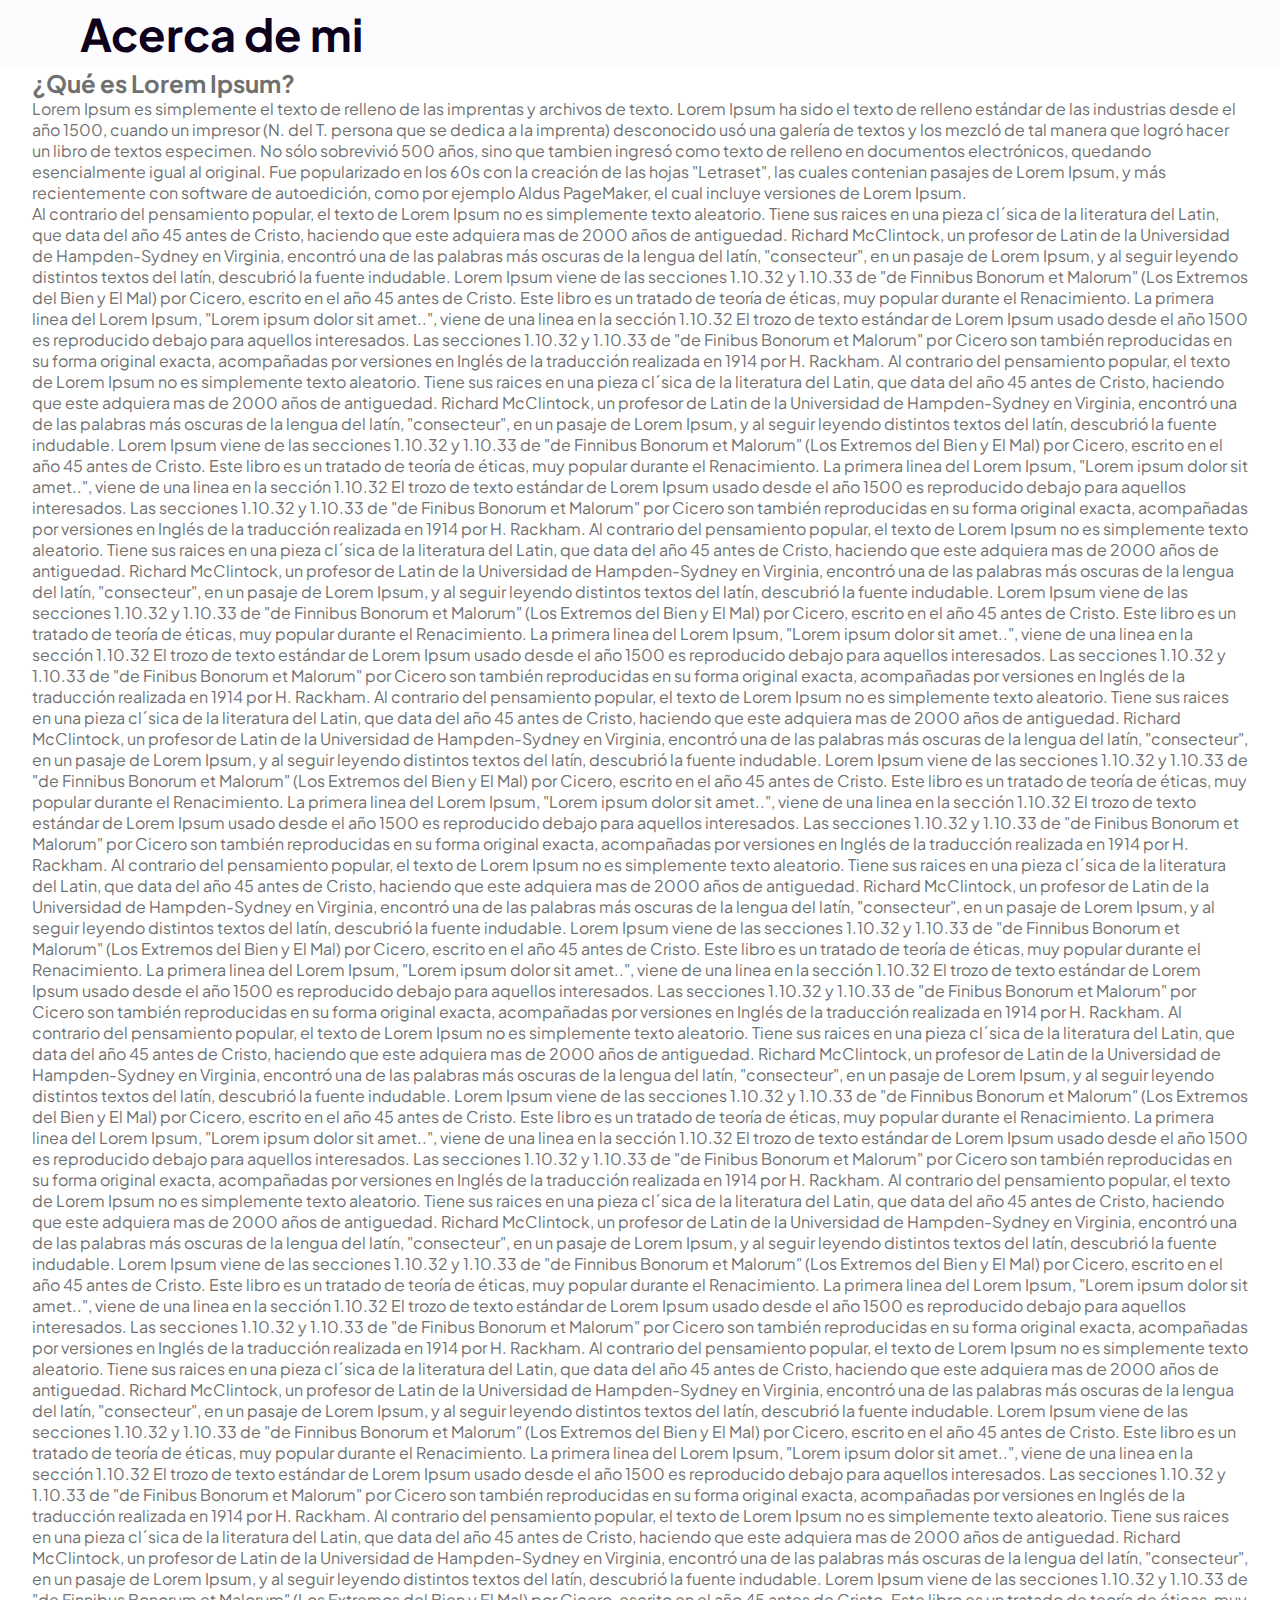
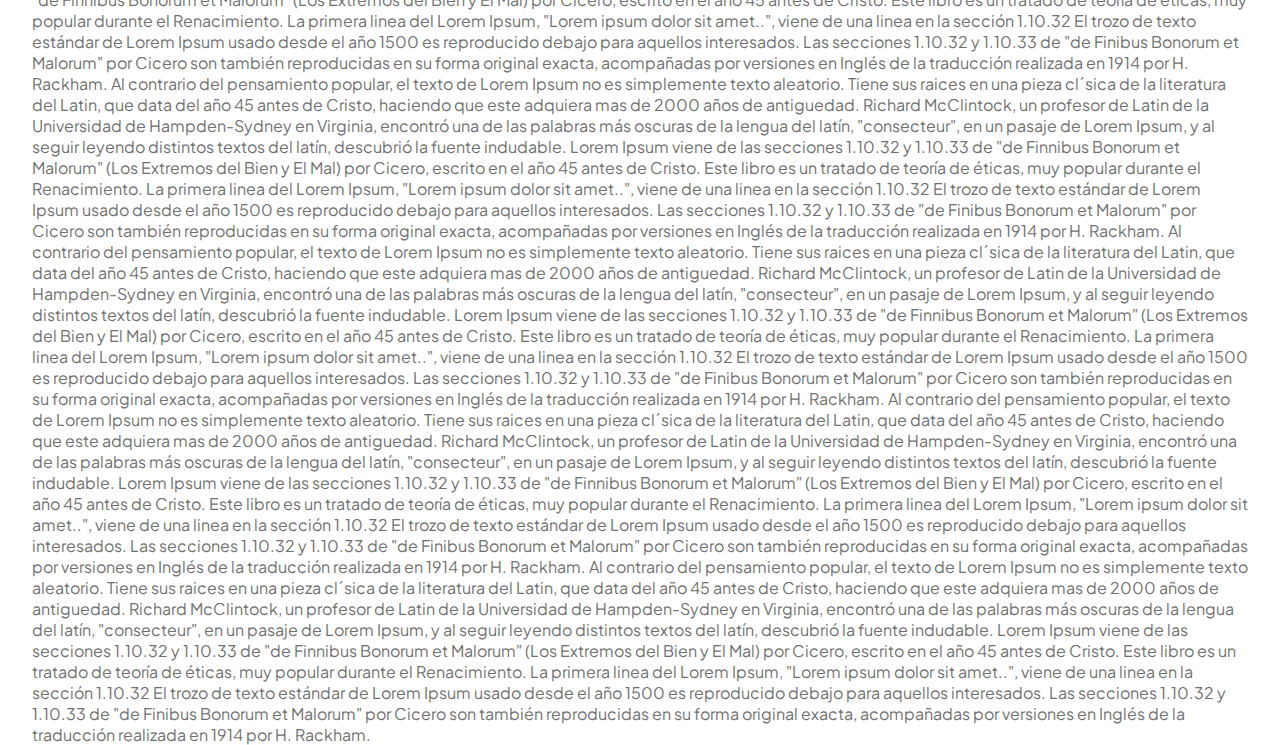
<file: texto-largo.html>
<!DOCTYPE html>
<html lang="en">
<head>
	<meta charset="UTF-8">
	<meta name="viewport" content="width=device-width, initial-scale=1.0">
	<title>Mucho texto</title>
	<link rel="stylesheet" href="css/mainstyle.css">

	<!-- Google Tag Manager -->
	<script>(function (w, d, s, l, i) {
		w[l] = w[l] || []; w[l].push({
			'gtm.start':
				new Date().getTime(), event: 'gtm.js'
		}); var f = d.getElementsByTagName(s)[0],
			j = d.createElement(s), dl = l != 'dataLayer' ? '&l=' + l : ''; j.async = true; j.src =
				'https://www.googletagmanager.com/gtm.js?id=' + i + dl; f.parentNode.insertBefore(j, f);
	})(window, document, 'script', 'dataLayer', 'GTM-P9R5PZDD');</script>
	<!-- End Google Tag Manager -->

</head>
<body class="index index_v2">
	<!-- Inicia hero -->
	<div class="hero">
		<div class="container">
			<div class="flex_hero">
				<div class="text_hero">
					<h1>Acerca de mi</h1>
				</div>
			</div>
		</div>
	</div>
	<!-- Termina hero -->
	<div>
		<div class="container">
			<h2>¿Qué es Lorem Ipsum?</h2>
			<p>
				Lorem Ipsum es simplemente el texto de relleno de las imprentas y archivos de texto. Lorem Ipsum ha sido el texto de relleno estándar de las industrias desde el año 1500, cuando un impresor (N. del T. persona que se dedica a la imprenta) desconocido usó una galería de textos y los mezcló de tal manera que logró hacer un libro de textos especimen. No sólo sobrevivió 500 años, sino que tambien ingresó como texto de relleno en documentos electrónicos, quedando esencialmente igual al original. Fue popularizado en los 60s con la creación de las hojas "Letraset", las cuales contenian pasajes de Lorem Ipsum, y más recientemente con software de autoedición, como por ejemplo Aldus PageMaker, el cual incluye versiones de Lorem Ipsum.</p>
			<p>
				Al contrario del pensamiento popular, el texto de Lorem Ipsum no es simplemente texto aleatorio. Tiene sus raices en una pieza cl´sica de la literatura del Latin, que data del año 45 antes de Cristo, haciendo que este adquiera mas de 2000 años de antiguedad. Richard McClintock, un profesor de Latin de la Universidad de Hampden-Sydney en Virginia, encontró una de las palabras más oscuras de la lengua del latín, "consecteur", en un pasaje de Lorem Ipsum, y al seguir leyendo distintos textos del latín, descubrió la fuente indudable. Lorem Ipsum viene de las secciones 1.10.32 y 1.10.33 de "de Finnibus Bonorum et Malorum" (Los Extremos del Bien y El Mal) por Cicero, escrito en el año 45 antes de Cristo. Este libro es un tratado de teoría de éticas, muy popular durante el Renacimiento. La primera linea del Lorem Ipsum, "Lorem ipsum dolor sit amet..", viene de una linea en la sección 1.10.32
			
				El trozo de texto estándar de Lorem Ipsum usado desde el año 1500 es reproducido debajo para aquellos interesados. Las secciones 1.10.32 y 1.10.33 de "de Finibus Bonorum et Malorum" por Cicero son también reproducidas en su forma original exacta, acompañadas por versiones en Inglés de la traducción realizada en 1914 por H. Rackham.
				Al contrario del pensamiento popular, el texto de Lorem Ipsum no es simplemente texto aleatorio. Tiene sus raices en una pieza cl´sica de la literatura del Latin, que data del año 45 antes de Cristo, haciendo que este adquiera mas de 2000 años de antiguedad. Richard McClintock, un profesor de Latin de la Universidad de Hampden-Sydney en Virginia, encontró una de las palabras más oscuras de la lengua del latín, "consecteur", en un pasaje de Lorem Ipsum, y al seguir leyendo distintos textos del latín, descubrió la fuente indudable. Lorem Ipsum viene de las secciones 1.10.32 y 1.10.33 de "de Finnibus Bonorum et Malorum" (Los Extremos del Bien y El Mal) por Cicero, escrito en el año 45 antes de Cristo. Este libro es un tratado de teoría de éticas, muy popular durante el Renacimiento. La primera linea del Lorem Ipsum, "Lorem ipsum dolor sit amet..", viene de una linea en la sección 1.10.32
			
				El trozo de texto estándar de Lorem Ipsum usado desde el año 1500 es reproducido debajo para aquellos interesados. Las secciones 1.10.32 y 1.10.33 de "de Finibus Bonorum et Malorum" por Cicero son también reproducidas en su forma original exacta, acompañadas por versiones en Inglés de la traducción realizada en 1914 por H. Rackham.
				Al contrario del pensamiento popular, el texto de Lorem Ipsum no es simplemente texto aleatorio. Tiene sus raices en una pieza cl´sica de la literatura del Latin, que data del año 45 antes de Cristo, haciendo que este adquiera mas de 2000 años de antiguedad. Richard McClintock, un profesor de Latin de la Universidad de Hampden-Sydney en Virginia, encontró una de las palabras más oscuras de la lengua del latín, "consecteur", en un pasaje de Lorem Ipsum, y al seguir leyendo distintos textos del latín, descubrió la fuente indudable. Lorem Ipsum viene de las secciones 1.10.32 y 1.10.33 de "de Finnibus Bonorum et Malorum" (Los Extremos del Bien y El Mal) por Cicero, escrito en el año 45 antes de Cristo. Este libro es un tratado de teoría de éticas, muy popular durante el Renacimiento. La primera linea del Lorem Ipsum, "Lorem ipsum dolor sit amet..", viene de una linea en la sección 1.10.32
			
				El trozo de texto estándar de Lorem Ipsum usado desde el año 1500 es reproducido debajo para aquellos interesados. Las secciones 1.10.32 y 1.10.33 de "de Finibus Bonorum et Malorum" por Cicero son también reproducidas en su forma original exacta, acompañadas por versiones en Inglés de la traducción realizada en 1914 por H. Rackham.
				Al contrario del pensamiento popular, el texto de Lorem Ipsum no es simplemente texto aleatorio. Tiene sus raices en una pieza cl´sica de la literatura del Latin, que data del año 45 antes de Cristo, haciendo que este adquiera mas de 2000 años de antiguedad. Richard McClintock, un profesor de Latin de la Universidad de Hampden-Sydney en Virginia, encontró una de las palabras más oscuras de la lengua del latín, "consecteur", en un pasaje de Lorem Ipsum, y al seguir leyendo distintos textos del latín, descubrió la fuente indudable. Lorem Ipsum viene de las secciones 1.10.32 y 1.10.33 de "de Finnibus Bonorum et Malorum" (Los Extremos del Bien y El Mal) por Cicero, escrito en el año 45 antes de Cristo. Este libro es un tratado de teoría de éticas, muy popular durante el Renacimiento. La primera linea del Lorem Ipsum, "Lorem ipsum dolor sit amet..", viene de una linea en la sección 1.10.32
			
				El trozo de texto estándar de Lorem Ipsum usado desde el año 1500 es reproducido debajo para aquellos interesados. Las secciones 1.10.32 y 1.10.33 de "de Finibus Bonorum et Malorum" por Cicero son también reproducidas en su forma original exacta, acompañadas por versiones en Inglés de la traducción realizada en 1914 por H. Rackham.
				Al contrario del pensamiento popular, el texto de Lorem Ipsum no es simplemente texto aleatorio. Tiene sus raices en una pieza cl´sica de la literatura del Latin, que data del año 45 antes de Cristo, haciendo que este adquiera mas de 2000 años de antiguedad. Richard McClintock, un profesor de Latin de la Universidad de Hampden-Sydney en Virginia, encontró una de las palabras más oscuras de la lengua del latín, "consecteur", en un pasaje de Lorem Ipsum, y al seguir leyendo distintos textos del latín, descubrió la fuente indudable. Lorem Ipsum viene de las secciones 1.10.32 y 1.10.33 de "de Finnibus Bonorum et Malorum" (Los Extremos del Bien y El Mal) por Cicero, escrito en el año 45 antes de Cristo. Este libro es un tratado de teoría de éticas, muy popular durante el Renacimiento. La primera linea del Lorem Ipsum, "Lorem ipsum dolor sit amet..", viene de una linea en la sección 1.10.32
			
				El trozo de texto estándar de Lorem Ipsum usado desde el año 1500 es reproducido debajo para aquellos interesados. Las secciones 1.10.32 y 1.10.33 de "de Finibus Bonorum et Malorum" por Cicero son también reproducidas en su forma original exacta, acompañadas por versiones en Inglés de la traducción realizada en 1914 por H. Rackham.
				Al contrario del pensamiento popular, el texto de Lorem Ipsum no es simplemente texto aleatorio. Tiene sus raices en una pieza cl´sica de la literatura del Latin, que data del año 45 antes de Cristo, haciendo que este adquiera mas de 2000 años de antiguedad. Richard McClintock, un profesor de Latin de la Universidad de Hampden-Sydney en Virginia, encontró una de las palabras más oscuras de la lengua del latín, "consecteur", en un pasaje de Lorem Ipsum, y al seguir leyendo distintos textos del latín, descubrió la fuente indudable. Lorem Ipsum viene de las secciones 1.10.32 y 1.10.33 de "de Finnibus Bonorum et Malorum" (Los Extremos del Bien y El Mal) por Cicero, escrito en el año 45 antes de Cristo. Este libro es un tratado de teoría de éticas, muy popular durante el Renacimiento. La primera linea del Lorem Ipsum, "Lorem ipsum dolor sit amet..", viene de una linea en la sección 1.10.32
			
				El trozo de texto estándar de Lorem Ipsum usado desde el año 1500 es reproducido debajo para aquellos interesados. Las secciones 1.10.32 y 1.10.33 de "de Finibus Bonorum et Malorum" por Cicero son también reproducidas en su forma original exacta, acompañadas por versiones en Inglés de la traducción realizada en 1914 por H. Rackham.
				Al contrario del pensamiento popular, el texto de Lorem Ipsum no es simplemente texto aleatorio. Tiene sus raices en una pieza cl´sica de la literatura del Latin, que data del año 45 antes de Cristo, haciendo que este adquiera mas de 2000 años de antiguedad. Richard McClintock, un profesor de Latin de la Universidad de Hampden-Sydney en Virginia, encontró una de las palabras más oscuras de la lengua del latín, "consecteur", en un pasaje de Lorem Ipsum, y al seguir leyendo distintos textos del latín, descubrió la fuente indudable. Lorem Ipsum viene de las secciones 1.10.32 y 1.10.33 de "de Finnibus Bonorum et Malorum" (Los Extremos del Bien y El Mal) por Cicero, escrito en el año 45 antes de Cristo. Este libro es un tratado de teoría de éticas, muy popular durante el Renacimiento. La primera linea del Lorem Ipsum, "Lorem ipsum dolor sit amet..", viene de una linea en la sección 1.10.32
			
				El trozo de texto estándar de Lorem Ipsum usado desde el año 1500 es reproducido debajo para aquellos interesados. Las secciones 1.10.32 y 1.10.33 de "de Finibus Bonorum et Malorum" por Cicero son también reproducidas en su forma original exacta, acompañadas por versiones en Inglés de la traducción realizada en 1914 por H. Rackham.
				Al contrario del pensamiento popular, el texto de Lorem Ipsum no es simplemente texto aleatorio. Tiene sus raices en una pieza cl´sica de la literatura del Latin, que data del año 45 antes de Cristo, haciendo que este adquiera mas de 2000 años de antiguedad. Richard McClintock, un profesor de Latin de la Universidad de Hampden-Sydney en Virginia, encontró una de las palabras más oscuras de la lengua del latín, "consecteur", en un pasaje de Lorem Ipsum, y al seguir leyendo distintos textos del latín, descubrió la fuente indudable. Lorem Ipsum viene de las secciones 1.10.32 y 1.10.33 de "de Finnibus Bonorum et Malorum" (Los Extremos del Bien y El Mal) por Cicero, escrito en el año 45 antes de Cristo. Este libro es un tratado de teoría de éticas, muy popular durante el Renacimiento. La primera linea del Lorem Ipsum, "Lorem ipsum dolor sit amet..", viene de una linea en la sección 1.10.32
			
				El trozo de texto estándar de Lorem Ipsum usado desde el año 1500 es reproducido debajo para aquellos interesados. Las secciones 1.10.32 y 1.10.33 de "de Finibus Bonorum et Malorum" por Cicero son también reproducidas en su forma original exacta, acompañadas por versiones en Inglés de la traducción realizada en 1914 por H. Rackham.
				Al contrario del pensamiento popular, el texto de Lorem Ipsum no es simplemente texto aleatorio. Tiene sus raices en una pieza cl´sica de la literatura del Latin, que data del año 45 antes de Cristo, haciendo que este adquiera mas de 2000 años de antiguedad. Richard McClintock, un profesor de Latin de la Universidad de Hampden-Sydney en Virginia, encontró una de las palabras más oscuras de la lengua del latín, "consecteur", en un pasaje de Lorem Ipsum, y al seguir leyendo distintos textos del latín, descubrió la fuente indudable. Lorem Ipsum viene de las secciones 1.10.32 y 1.10.33 de "de Finnibus Bonorum et Malorum" (Los Extremos del Bien y El Mal) por Cicero, escrito en el año 45 antes de Cristo. Este libro es un tratado de teoría de éticas, muy popular durante el Renacimiento. La primera linea del Lorem Ipsum, "Lorem ipsum dolor sit amet..", viene de una linea en la sección 1.10.32
			
				El trozo de texto estándar de Lorem Ipsum usado desde el año 1500 es reproducido debajo para aquellos interesados. Las secciones 1.10.32 y 1.10.33 de "de Finibus Bonorum et Malorum" por Cicero son también reproducidas en su forma original exacta, acompañadas por versiones en Inglés de la traducción realizada en 1914 por H. Rackham.
				Al contrario del pensamiento popular, el texto de Lorem Ipsum no es simplemente texto aleatorio. Tiene sus raices en una pieza cl´sica de la literatura del Latin, que data del año 45 antes de Cristo, haciendo que este adquiera mas de 2000 años de antiguedad. Richard McClintock, un profesor de Latin de la Universidad de Hampden-Sydney en Virginia, encontró una de las palabras más oscuras de la lengua del latín, "consecteur", en un pasaje de Lorem Ipsum, y al seguir leyendo distintos textos del latín, descubrió la fuente indudable. Lorem Ipsum viene de las secciones 1.10.32 y 1.10.33 de "de Finnibus Bonorum et Malorum" (Los Extremos del Bien y El Mal) por Cicero, escrito en el año 45 antes de Cristo. Este libro es un tratado de teoría de éticas, muy popular durante el Renacimiento. La primera linea del Lorem Ipsum, "Lorem ipsum dolor sit amet..", viene de una linea en la sección 1.10.32
			
				El trozo de texto estándar de Lorem Ipsum usado desde el año 1500 es reproducido debajo para aquellos interesados. Las secciones 1.10.32 y 1.10.33 de "de Finibus Bonorum et Malorum" por Cicero son también reproducidas en su forma original exacta, acompañadas por versiones en Inglés de la traducción realizada en 1914 por H. Rackham.
				Al contrario del pensamiento popular, el texto de Lorem Ipsum no es simplemente texto aleatorio. Tiene sus raices en una pieza cl´sica de la literatura del Latin, que data del año 45 antes de Cristo, haciendo que este adquiera mas de 2000 años de antiguedad. Richard McClintock, un profesor de Latin de la Universidad de Hampden-Sydney en Virginia, encontró una de las palabras más oscuras de la lengua del latín, "consecteur", en un pasaje de Lorem Ipsum, y al seguir leyendo distintos textos del latín, descubrió la fuente indudable. Lorem Ipsum viene de las secciones 1.10.32 y 1.10.33 de "de Finnibus Bonorum et Malorum" (Los Extremos del Bien y El Mal) por Cicero, escrito en el año 45 antes de Cristo. Este libro es un tratado de teoría de éticas, muy popular durante el Renacimiento. La primera linea del Lorem Ipsum, "Lorem ipsum dolor sit amet..", viene de una linea en la sección 1.10.32
			
				El trozo de texto estándar de Lorem Ipsum usado desde el año 1500 es reproducido debajo para aquellos interesados. Las secciones 1.10.32 y 1.10.33 de "de Finibus Bonorum et Malorum" por Cicero son también reproducidas en su forma original exacta, acompañadas por versiones en Inglés de la traducción realizada en 1914 por H. Rackham.
				Al contrario del pensamiento popular, el texto de Lorem Ipsum no es simplemente texto aleatorio. Tiene sus raices en una pieza cl´sica de la literatura del Latin, que data del año 45 antes de Cristo, haciendo que este adquiera mas de 2000 años de antiguedad. Richard McClintock, un profesor de Latin de la Universidad de Hampden-Sydney en Virginia, encontró una de las palabras más oscuras de la lengua del latín, "consecteur", en un pasaje de Lorem Ipsum, y al seguir leyendo distintos textos del latín, descubrió la fuente indudable. Lorem Ipsum viene de las secciones 1.10.32 y 1.10.33 de "de Finnibus Bonorum et Malorum" (Los Extremos del Bien y El Mal) por Cicero, escrito en el año 45 antes de Cristo. Este libro es un tratado de teoría de éticas, muy popular durante el Renacimiento. La primera linea del Lorem Ipsum, "Lorem ipsum dolor sit amet..", viene de una linea en la sección 1.10.32
			
				El trozo de texto estándar de Lorem Ipsum usado desde el año 1500 es reproducido debajo para aquellos interesados. Las secciones 1.10.32 y 1.10.33 de "de Finibus Bonorum et Malorum" por Cicero son también reproducidas en su forma original exacta, acompañadas por versiones en Inglés de la traducción realizada en 1914 por H. Rackham.
				Al contrario del pensamiento popular, el texto de Lorem Ipsum no es simplemente texto aleatorio. Tiene sus raices en una pieza cl´sica de la literatura del Latin, que data del año 45 antes de Cristo, haciendo que este adquiera mas de 2000 años de antiguedad. Richard McClintock, un profesor de Latin de la Universidad de Hampden-Sydney en Virginia, encontró una de las palabras más oscuras de la lengua del latín, "consecteur", en un pasaje de Lorem Ipsum, y al seguir leyendo distintos textos del latín, descubrió la fuente indudable. Lorem Ipsum viene de las secciones 1.10.32 y 1.10.33 de "de Finnibus Bonorum et Malorum" (Los Extremos del Bien y El Mal) por Cicero, escrito en el año 45 antes de Cristo. Este libro es un tratado de teoría de éticas, muy popular durante el Renacimiento. La primera linea del Lorem Ipsum, "Lorem ipsum dolor sit amet..", viene de una linea en la sección 1.10.32
			
				El trozo de texto estándar de Lorem Ipsum usado desde el año 1500 es reproducido debajo para aquellos interesados. Las secciones 1.10.32 y 1.10.33 de "de Finibus Bonorum et Malorum" por Cicero son también reproducidas en su forma original exacta, acompañadas por versiones en Inglés de la traducción realizada en 1914 por H. Rackham.
			</p>
		</div>
	</div>
	<!-- Google Tag Manager (noscript) -->
	<noscript>
		<iframe src="https://www.googletagmanager.com/ns.html?id=GTM-P9R5PZDD" height="0" width="0" style="display:none;visibility:hidden"></iframe>
	</noscript>
	<!-- End Google Tag Manager (noscript) -->
</body>
</html>
</file>
<file: css/mainstyle.css>
@import url("https://fonts.googleapis.com/css2?family=Plus+Jakarta+Sans:wght@400;700&display=swap");
* {
  margin: 0;
  padding: 0;
  color: #707070;
  font-family: "Open Sans", sans-serif;
  font-display: fallback;
  -webkit-box-sizing: border-box;
  -moz-box-sizing: border-box;
  box-sizing: border-box;
  font-smoothing: antialiased;
  -webkit-font-smoothing: antialiased;
  -moz-osx-font-smoothing: grayscale;
}

.hidden {
  display: none;
}

.hs-form .hs-button,
.hs-form input,
.hs-form textarea {
  -webkit-appearance: none !important;
  -moz-appearance: none !important;
  appearance: none !important;
}
.hs-form input[type=checkbox] {
  width: auto !important;
  height: auto !important;
  margin-right: 5px !important;
  appearance: checkbox !important;
  -webkit-appearance: checkbox !important;
  -moz-appearance: checkbox !important;
}

body {
  position: relative;
  font-family: "Plus Jakarta Sans", sans-serif;
}
body.no_scroll {
  overflow: hidden;
  overflow-y: hidden;
}
body.no-scroll {
  overflow: hidden;
}
body .img-responsive {
  display: block;
  max-width: 100%;
}
body .container {
  width: 95%;
  max-width: 1280px;
  margin: 0 auto;
}
body .container:before {
  display: table;
  content: "";
  clear: both;
}
body .container:after {
  display: table;
  content: " ";
  clear: both;
}
body a {
  cursor: pointer;
  text-decoration: none;
  transition: 0.3s ease-in-out;
}
body a:hover {
  text-decoration: none;
}
body a:focus {
  text-decoration: none;
}
body h1, body h2, body h3, body h4, body h5, body h6 {
  font-weight: 700;
  font-family: "Plus Jakarta Sans", sans-serif;
}
body h1, body h2, body h3, body h4, body h5, body h6, body p, body span {
  margin: 0;
  font-family: "Plus Jakarta Sans", sans-serif;
}
body .img-responsive {
  display: block;
  max-width: 100%;
}

::after,
::before {
  -webkit-box-sizing: border-box;
  -moz-box-sizing: border-box;
  box-sizing: border-box;
}

.text-center {
  text-align: center;
}

.banner-part {
  padding: 50px 0;
}
.banner-part a {
  display: block;
}
.banner-part a img {
  max-width: 100%;
  display: block;
  margin: 0 auto;
}

header {
  background-color: white;
  padding: 0 0 25px;
}
header.stickyHead {
  position: fixed;
  top: 0;
  left: 0;
  width: 100%;
  z-index: 999;
  border-bottom: 1px solid #ccc;
}
header .icon-menu-movil {
  display: none;
}
header .phone-bar {
  background-color: #eef0fa;
  padding: 20px 50px;
  display: block;
  border-bottom: 1px solid #d8d8d8;
}
header .phone-bar .content-phone-bar {
  display: flex;
  justify-content: flex-end;
  align-items: center;
  flex-wrap: wrap;
}
header .phone-bar .content-phone-bar p {
  color: #0d011c;
  font-size: 20px;
  text-transform: uppercase;
  color: black;
  margin-right: 20px;
  font-weight: 400;
}
header .phone-bar .content-phone-bar a {
  display: flex;
  justify-content: center;
  align-items: center;
  color: #0d011c;
  opacity: 0.5;
  font-weight: 400;
  font-size: 20px;
  padding: 0px 10px;
}
header .phone-bar .content-phone-bar a:first-child {
  border-right: 1px solid #0d011c;
}
header .phone-bar .content-phone-bar a img {
  max-width: 23px;
  display: block;
  margin-right: 5px;
}
header .container {
  max-width: 1440px;
}
header .container .flex-header {
  display: flex;
  justify-content: space-between;
  align-items: flex-end;
  padding: 25px 0 0;
}
header .container .flex-header .logo {
  max-width: 200px;
  width: 100%;
}
header .container .flex-header .ul-menu {
  max-width: 1085px;
  width: 100%;
  position: relative;
  top: 3px;
}
header .container .flex-header .ul-menu ul {
  list-style: none;
  padding: 0;
  margin: 0;
  display: flex;
  justify-content: space-between;
  align-items: center;
}
header .container .flex-header .ul-menu ul li {
  color: #333;
}
header .container .flex-header .ul-menu ul li.drop {
  position: relative;
  display: flex;
  align-items: center;
}
header .container .flex-header .ul-menu ul li.drop:hover a {
  background-color: #f5f5f5;
}
header .container .flex-header .ul-menu ul li.drop:hover ol.dropMenu {
  display: block;
}
header .container .flex-header .ul-menu ul li.drop ol.dropMenu {
  position: absolute;
  top: 50px;
  left: 0;
  min-width: 200px;
  border-radius: 2px;
  z-index: 100001;
  background-color: #f5f5f5;
  padding: 10px 0 10px 10px;
  display: none;
  list-style: none;
}
header .container .flex-header .ul-menu ul li.drop ol.dropMenu h3 {
  text-transform: uppercase;
  font-size: 10px;
  letter-spacing: 1px;
  color: #646464;
  margin-bottom: 15px;
  margin-left: 5px;
}
header .container .flex-header .ul-menu ul li.drop ol.dropMenu li {
  border: 0;
}
header .container .flex-header .ul-menu ul li.drop ol.dropMenu li.openDrop:hover a {
  background-color: #dcdcdc;
}
header .container .flex-header .ul-menu ul li.drop ol.dropMenu li.openDrop:hover .subDrop {
  display: block;
}
header .container .flex-header .ul-menu ul li.drop ol.dropMenu li:last-child {
  border-bottom: 0;
}
header .container .flex-header .ul-menu ul li.drop ol.dropMenu li a {
  font-weight: bold;
  padding: 7px 12px;
  text-align: left;
  justify-content: flex-start;
  border-bottom: 0;
  position: relative;
  height: auto;
  background-color: transparent;
  font-size: 14px;
  text-transform: none;
  border-top-left-radius: 3px;
  border-bottom-left-radius: 3px;
}
header .container .flex-header .ul-menu ul li.drop ol.dropMenu li a:hover, header .container .flex-header .ul-menu ul li.drop ol.dropMenu li a.active {
  font-weight: 600;
  background-color: #dcdcdc;
}
header .container .flex-header .ul-menu ul li.drop ol.dropMenu li .subDrop {
  position: absolute;
  right: -220px;
  width: 220px;
  height: 100%;
  background-color: whitesmoke;
  top: 0;
  padding: 10px 10px 10px 0;
  display: none;
  border-bottom-right-radius: 3px;
}
header .container .flex-header .ul-menu ul li.drop ol.dropMenu li .subDrop li {
  background-color: #dcdcdc;
}
header .container .flex-header .ul-menu ul li.drop ol.dropMenu li .subDrop li:last-child {
  border-bottom-right-radius: 3px;
  border-bottom-left-radius: 3px;
}
header .container .flex-header .ul-menu ul li.active a, header .container .flex-header .ul-menu ul li:hover a {
  background-color: #f5f5f5;
}
header .container .flex-header .ul-menu ul li.active a span, header .container .flex-header .ul-menu ul li:hover a span {
  border-bottom: 3px solid #fdd413;
}
header .container .flex-header .ul-menu ul li a {
  display: flex;
  align-items: center;
  height: 50px;
  font-weight: 600;
  font-size: 14px;
  padding: 0 15px;
  color: #333;
  position: relative;
}
header .container .flex-header .ul-menu ul li a span {
  color: #333;
  border-bottom: 3px solid transparent;
  padding-bottom: 3px;
  transition: all 0.3s ease-in-out;
}
header .container .flex-header .ul-menu ul li a.btn-contrata {
  background-color: #fdd413;
  padding: 14px;
  height: 50px;
  font-weight: 700;
  font-size: 15px;
  border: 0;
}
header .container .flex-header .ul-menu ul li a span {
  padding-bottom: 0;
}
header .container .flex-header .ul-menu ul li a.btn-inicia {
  color: #333;
  font-size: 15px;
  font-weight: 600;
  text-decoration: underline;
  border-left: 1px solid rgba(13, 1, 28, 0.5);
  margin-left: 15px;
}
header .container .flex-header .ul-menu ul li a.btn-inicia span {
  color: #333;
}
header .container .flex-header .ul-menu ul li a.cta_button {
  padding: 0;
}
header .container .flex-header .ul-menu ul .nu_btn_solicitar_demo {
  background-color: #fff !important;
  margin-left: 15px;
}
header .container .flex-header .ul-menu ul .nu_btn_solicitar_demo .bg_yellow {
  background-color: #fdd413 !important;
  border: 1px solid #fdd413 !important;
}
header .container .flex-header .ul-menu ul .nu_btn_solicitar_demo a.head_contacto {
  background-color: #fff;
  border: 1px solid #0d011c;
  border-radius: 30px;
  color: #333;
  font-size: 15px;
  font-weight: 700;
  transition: 0.3s;
}
header .container .flex-header .ul-menu ul .nu_btn_solicitar_demo a.head_contacto:hover {
  background-color: #fdd413 !important;
  border: 1px solid #fdd413;
}
header .container .flex-header .ul-menu ul .nu_btn_solicitar_demo a.head_contacto p {
  background-color: transparent;
  color: #333;
  font-size: 15px;
  font-weight: 700;
  text-transform: none;
}
header .container .flex-header .ul-menu ul .nu_btn_solicitar_demo a.head_contacto span {
  color: #333;
  font-size: 15px;
  font-weight: 700;
  line-height: 160%;
}

.index_v2 .hero {
  background-color: rgba(238, 240, 250, 0.2);
}
.index_v2 .hero .container {
  width: 100%;
  max-width: 1440px;
}
.index_v2 .hero .flex_hero {
  display: flex;
  align-items: center;
}
.index_v2 .hero .flex_hero .text_hero {
  width: 100%;
  padding: 0px 80px;
}
.index_v2 .hero .flex_hero .text_hero h1 {
  color: #0D011C;
  font-family: "Plus Jakarta Sans", sans-serif;
  font-size: 45px;
  line-height: 150%;
}
.index_v2 .hero .flex_hero .text_hero .parrafo {
  margin-top: 30px;
  margin-left: 30px;
  position: relative;
}
.index_v2 .hero .flex_hero .text_hero .parrafo::before {
  position: absolute;
  content: "";
  background-color: #1c9ede;
  width: 4px;
  height: 100%;
  left: -30px;
}
.index_v2 .hero .flex_hero .text_hero .parrafo p {
  color: #0D011C;
  font-size: 20px;
  line-height: 150%;
}
.index_v2 .hero .flex_hero .text_hero .btn_hero {
  margin-top: 50px;
  display: flex;
  gap: 20px;
}
.index_v2 .hero .flex_hero .text_hero .btn_hero .btn_hero_dark {
  border: 1px solid #0D011C;
  border-radius: 30px;
  padding: 10px;
  display: block;
  width: 100%;
  max-width: 210px;
  color: #333;
  font-size: 15px;
  font-weight: 700;
  line-height: 160%;
  text-align: center;
  transition: 0.3s;
}
.index_v2 .hero .flex_hero .text_hero .btn_hero .btn_hero_dark:hover {
  background-color: #fdd413;
  border: 1px solid #fdd413;
  color: #333;
}
.index_v2 .hero .flex_hero .text_hero .btn_hero .btn_hero_yellow {
  background-color: #fdd413;
  border: 1px solid #fdd413;
  border-radius: 30px;
  padding: 10px;
  display: block;
  width: 100%;
  max-width: 210px;
  color: #333;
  font-size: 15px;
  font-weight: 700;
  line-height: 160%;
  text-align: center;
  transition: 0.3s;
}
.index_v2 .hero .flex_hero .text_hero .btn_hero .btn_hero_yellow:hover {
  background-color: transparent;
  border: 1px solid #0D011C;
}
.index_v2 .hero .flex_hero .image_hero {
  width: 100%;
  max-width: 632px;
}
.index_v2 .ofrece_linkaform {
  position: relative;
}
.index_v2 .ofrece_linkaform .mejoras_ofertas {
  width: 100%;
  max-width: 1110px;
  background-color: #FFF6D0;
  padding: 30px 50px;
  display: flex;
  justify-content: space-around;
  border-radius: 15px;
  position: absolute;
  left: calc(50% - 555px);
  top: -75px;
}
.index_v2 .ofrece_linkaform .mejoras_ofertas .item_ofertas {
  width: 100%;
  max-width: 260px;
}
.index_v2 .ofrece_linkaform .mejoras_ofertas .item_ofertas .image {
  margin-bottom: 30px;
}
.index_v2 .ofrece_linkaform .mejoras_ofertas .item_ofertas .image img {
  display: block;
  margin: auto;
}
.index_v2 .ofrece_linkaform .mejoras_ofertas .item_ofertas .text p {
  color: #0D011C;
  font-size: 18px;
  line-height: 160%;
  text-align: center;
}
.index_v2 .ofrece_linkaform .linkaform_para_ti {
  padding: 280px 0px 80px;
  background-color: #deecff;
}
.index_v2 .ofrece_linkaform .linkaform_para_ti h2 {
  color: #0d011c;
  font-size: 36px;
  line-height: 160%;
  text-align: center;
  max-width: 865px;
  margin: auto;
}
.index_v2 .ofrece_linkaform .linkaform_para_ti .cat_slide_servicios {
  margin-top: 50px;
}
.index_v2 .ofrece_linkaform .linkaform_para_ti .cat_slide_servicios .item_servicios {
  margin-left: 35px;
}
.index_v2 .ofrece_linkaform .linkaform_para_ti .cat_slide_servicios .item_servicios .image {
  width: 100%;
  max-width: 255px;
}
.index_v2 .ofrece_linkaform .linkaform_para_ti .cat_slide_servicios .item_servicios .text {
  width: 100%;
  max-width: 255px;
  background-color: #fff;
  padding: 20px 0px;
  border-radius: 0px 0px 15px 15px;
}
.index_v2 .ofrece_linkaform .linkaform_para_ti .cat_slide_servicios .item_servicios .text p {
  color: #000;
  font-size: 18px;
  line-height: 160%;
  text-align: center;
}
.index_v2 .ofrece_linkaform .linkaform_para_ti .slick-prev {
  background-image: url("https://1601823.fs1.hubspotusercontent-na1.net/hubfs/1601823/Flecha-izquierda.png");
  background-size: cover;
  left: 5px;
}
.index_v2 .ofrece_linkaform .linkaform_para_ti .slick-next {
  background-image: url("https://1601823.fs1.hubspotusercontent-na1.net/hubfs/1601823/flecha-derecha-1.png");
  background-size: cover;
  right: 5px;
}
.index_v2 .ofrece_linkaform .linkaform_para_ti .slick-arrow {
  width: 48px;
  height: 48px;
  z-index: 99;
}
.index_v2 .ofrece_linkaform .linkaform_para_ti .slick-dots {
  bottom: -60px;
}
.index_v2 .ofrece_linkaform .linkaform_para_ti .slick-dots li button::before {
  content: "";
  text-align: center;
  border: 1px solid #000;
  border-radius: 50%;
  width: 10px;
  height: 10px;
}
.index_v2 .ofrece_linkaform .linkaform_para_ti .slick-dots .slick-active button::before {
  background-color: #000;
}
.index_v2 .mejorar_experiencias {
  padding: 80px 0px;
  background-color: #fff6d0;
}
.index_v2 .mejorar_experiencias h2 {
  color: #0d011c;
  font-size: 32px;
  font-weight: 400;
  text-align: center;
  max-width: 1043px;
  margin: auto;
}
.index_v2 .mejorar_experiencias h2 strong {
  color: #0d011c;
}
.index_v2 .mejorar_experiencias .cat_filter {
  margin: 50px auto 0px;
  display: flex;
  flex-wrap: wrap;
  justify-content: center;
  gap: 15px;
  width: 100%;
  max-width: 1000px;
}
.index_v2 .mejorar_experiencias .cat_filter .btn-utilizan {
  padding: 10px 20px;
  border-radius: 50px;
  background-color: transparent;
  border: 1px solid #000;
  color: #000;
  font-size: 16px;
  font-weight: 500;
  line-height: 160%;
  text-align: center;
}
.index_v2 .mejorar_experiencias .cat_filter .btn-utilizan:hover {
  background-color: #0D011C;
  border-color: #0D308C;
  color: #FFF;
}
.index_v2 .mejorar_experiencias .cat_filter .btn-utilizan-active {
  background-color: #0D011C;
  border: 1px solid #0D308C;
  color: #FFF;
}
.index_v2 .mejorar_experiencias .carousel-utilizan {
  margin: 80px auto 0px;
  width: 100%;
  background-color: #FFF;
  border-radius: 20px;
}
.index_v2 .mejorar_experiencias .carousel-utilizan .item-utilizan {
  padding: 50px 30px 80px;
  display: flex;
  gap: 70px;
  align-items: flex-start;
}
.index_v2 .mejorar_experiencias .carousel-utilizan .item-utilizan .item-head {
  display: none;
}
.index_v2 .mejorar_experiencias .carousel-utilizan .item-utilizan .image_item {
  width: 100%;
  max-width: 116px;
}
.index_v2 .mejorar_experiencias .carousel-utilizan .item-utilizan .image_item img {
  display: block;
  margin: auto;
}
.index_v2 .mejorar_experiencias .carousel-utilizan .item-utilizan .item_body {
  width: 100%;
  max-width: 900px;
}
.index_v2 .mejorar_experiencias .carousel-utilizan .item-utilizan .item_body .title {
  position: relative;
  padding: 0px 0px 30px;
  margin: 0px 0px 30px;
}
.index_v2 .mejorar_experiencias .carousel-utilizan .item-utilizan .item_body .title::before {
  position: absolute;
  content: "";
  background-color: #1c9ede;
  height: 3px;
  width: 38px;
  bottom: 0px;
  left: 0px;
}
.index_v2 .mejorar_experiencias .carousel-utilizan .item-utilizan .item_body .title h3 {
  color: #0d011c;
  font-size: 25px;
  line-height: 160%;
}
.index_v2 .mejorar_experiencias .carousel-utilizan .item-utilizan .item_body .descript_item .item-listas {
  display: flex;
  gap: 80px;
  justify-content: space-between;
}
.index_v2 .mejorar_experiencias .carousel-utilizan .item-utilizan .item_body .descript_item .item-listas .procesos_resultado {
  width: 100%;
  position: relative;
  margin-top: 15px;
}
.index_v2 .mejorar_experiencias .carousel-utilizan .item-utilizan .item_body .descript_item .item-listas .procesos_resultado h4 {
  color: #0d011c;
  font-size: 17px;
  line-height: 160%;
}
.index_v2 .mejorar_experiencias .carousel-utilizan .item-utilizan .item_body .descript_item .item-listas .procesos_resultado ul {
  margin: 15px 0px 10px;
  padding-left: 20px;
  width: 100%;
  max-width: 400px;
}
.index_v2 .mejorar_experiencias .carousel-utilizan .item-utilizan .item_body .descript_item .item-listas .procesos_resultado ul li {
  color: #0d011c;
  margin-bottom: 10px;
  padding-left: 10px;
  font-size: 18px;
  font-weight: 400;
  line-height: 160%;
}
.index_v2 .mejorar_experiencias .carousel-utilizan .item-utilizan .item_body .descript_item .item-listas .procesos_resultado .ul_proceso li::before {
  content: url("https://1601823.fs1.hubspotusercontent-na1.net/hubfs/1601823/engrane-celeste-relleno.png");
  position: absolute;
  left: -5px;
}
.index_v2 .mejorar_experiencias .carousel-utilizan .item-utilizan .item_body .descript_item .item-listas .procesos_resultado .ul_proceso li::marker {
  content: none;
}
.index_v2 .mejorar_experiencias .carousel-utilizan .item-utilizan .item_body .descript_item .item-listas .procesos_resultado .ul_rb li::before {
  content: url("https://1601823.fs1.hubspotusercontent-na1.net/hubfs/1601823/check-celeste-relleno-1.png");
  position: absolute;
  left: -5px;
}
.index_v2 .mejorar_experiencias .carousel-utilizan .item-utilizan .item_body .descript_item .item-listas .procesos_resultado .ul_rb li::marker {
  content: none;
}
.index_v2 .mejorar_experiencias .carousel-utilizan .item-utilizan .item_body .descript_item .item-listas .procesos_resultado .btn {
  position: absolute;
  border: 1px solid #0d011c;
  border-radius: 50px;
  padding: 10px;
  width: 100%;
  max-width: 112px;
  color: #333;
  font-size: 15px;
  font-weight: 700;
  line-height: 160%;
  text-align: center;
  bottom: 0px;
  right: 0px;
}
.index_v2 .mejorar_experiencias .carousel-utilizan .item-utilizan .item_body .descript_item .item-listas .procesos_resultado .btn:hover {
  background-color: #0d011c;
  color: #fff;
}
.index_v2 .mejorar_experiencias .slick-prev {
  background-image: url("https://1601823.fs1.hubspotusercontent-na1.net/hubfs/1601823/Flecha-izquierda.png");
  background-size: cover;
  left: -30px;
}
.index_v2 .mejorar_experiencias .slick-next {
  background-image: url("https://1601823.fs1.hubspotusercontent-na1.net/hubfs/1601823/flecha-derecha-1.png");
  background-size: cover;
  right: -30px;
}
.index_v2 .mejorar_experiencias .slick-arrow {
  width: 48px;
  height: 48px;
  z-index: 99;
}
.index_v2 .mejorar_experiencias .btn_solicitar_demo {
  margin-top: 80px;
}
.index_v2 .mejorar_experiencias .btn_solicitar_demo a {
  background-color: #fdd413;
  border: 1px solid #fdd413;
  border-radius: 50px;
  padding: 15px;
  display: block;
  width: 100%;
  max-width: 300px;
  color: #333;
  font-size: 20px;
  font-weight: 700;
  line-height: 160%;
  text-align: center;
  margin: auto;
}
.index_v2 .mejorar_experiencias .btn_solicitar_demo a:hover {
  border-color: #0D308C;
  background-color: transparent;
}
.index_v2 .ayudado_digitalizar_proceso {
  padding: 80px 0px;
}
.index_v2 .ayudado_digitalizar_proceso h2 {
  color: #0d011c;
  font-size: 32px;
  font-weight: 400;
  line-height: 160%;
  text-align: center;
  max-width: 800px;
  margin: auto;
}
.index_v2 .ayudado_digitalizar_proceso h2 strong {
  color: #0d011c;
}
.index_v2 .ayudado_digitalizar_proceso .cat_slid_testimonios {
  margin: 30px auto;
  width: 100%;
  max-width: 1111px;
}
.index_v2 .ayudado_digitalizar_proceso .cat_slid_testimonios .item_testimonio {
  background-color: rgba(222, 236, 255, 0.4);
  border-radius: 30px;
  display: flex;
  justify-content: space-between;
  gap: 80px;
  padding: 80px 50px;
}
.index_v2 .ayudado_digitalizar_proceso .cat_slid_testimonios .item_testimonio .descript_item {
  display: flex;
  flex-direction: column;
  justify-content: space-between;
}
.index_v2 .ayudado_digitalizar_proceso .cat_slid_testimonios .item_testimonio .descript_item .text {
  display: flex;
  gap: 30px;
}
.index_v2 .ayudado_digitalizar_proceso .cat_slid_testimonios .item_testimonio .descript_item .text img {
  display: block;
  width: 100%;
  max-width: 50px;
  height: 50px;
}
.index_v2 .ayudado_digitalizar_proceso .cat_slid_testimonios .item_testimonio .descript_item .text p {
  color: #000;
  font-size: 28px;
  font-style: italic;
  line-height: 160%;
}
.index_v2 .ayudado_digitalizar_proceso .cat_slid_testimonios .item_testimonio .descript_item .descript_autor {
  display: flex;
  justify-content: space-between;
  align-items: center;
}
.index_v2 .ayudado_digitalizar_proceso .cat_slid_testimonios .item_testimonio .descript_item .descript_autor .autor {
  margin-left: 80px;
  position: relative;
}
.index_v2 .ayudado_digitalizar_proceso .cat_slid_testimonios .item_testimonio .descript_item .descript_autor .autor::before {
  position: absolute;
  content: "";
  background-color: #0d011c;
  width: 1px;
  height: 100%;
}
.index_v2 .ayudado_digitalizar_proceso .cat_slid_testimonios .item_testimonio .descript_item .descript_autor .autor p {
  color: #000;
  font-size: 16px;
  line-height: 160%;
  padding-left: 20px;
  margin-bottom: 5px;
}
.index_v2 .ayudado_digitalizar_proceso .cat_slid_testimonios .item_testimonio .descript_item .descript_autor .autor p strong {
  color: #000;
}
.index_v2 .ayudado_digitalizar_proceso .cat_slid_testimonios .item_testimonio .image_video {
  width: 100%;
  max-width: 380px;
}
.index_v2 .ayudado_digitalizar_proceso .cat_slid_testimonios .item_testimonio .image_video iframe {
  width: 373px;
  height: 352px;
  border-radius: 20px;
}
.index_v2 .ayudado_digitalizar_proceso .slick-prev {
  background-image: url("https://1601823.fs1.hubspotusercontent-na1.net/hubfs/1601823/Flecha-izquierda.png");
  background-size: cover;
}
.index_v2 .ayudado_digitalizar_proceso .slick-next {
  background-image: url("https://1601823.fs1.hubspotusercontent-na1.net/hubfs/1601823/flecha-derecha-1.png");
  background-size: cover;
}
.index_v2 .ayudado_digitalizar_proceso .slick-arrow {
  width: 48px;
  height: 48px;
  z-index: 99;
}
.index_v2 .ayudado_digitalizar_proceso .slick-dots {
  display: none;
  bottom: -60px;
}
.index_v2 .ayudado_digitalizar_proceso .slick-dots li button::before {
  content: "";
  text-align: center;
  border: 1px solid #000;
  border-radius: 50%;
  width: 10px;
  height: 10px;
}
.index_v2 .ayudado_digitalizar_proceso .slick-dots .slick-active button::before {
  background-color: #000;
}
.index_v2 .funcionalidades {
  padding: 50px 0px;
  background-color: #fff6d0;
}
.index_v2 .funcionalidades h2 {
  color: #323232;
  font-size: 48px;
  line-height: 160%;
  text-align: center;
}
.index_v2 .funcionalidades .parrafo_title_funcionalidad {
  color: #000;
  font-size: 20px;
  font-weight: 600;
  line-height: 160%;
  text-align: center;
  margin-top: 30px;
}
.index_v2 .funcionalidades .cat_sectores {
  margin-top: 50px;
  display: flex;
  gap: 80px;
  justify-content: center;
}
.index_v2 .funcionalidades .cat_sectores .list_menu {
  width: 100%;
  max-width: 350px;
}
.index_v2 .funcionalidades .cat_sectores .list_menu .cat_menu ul {
  list-style-type: none;
}
.index_v2 .funcionalidades .cat_sectores .list_menu .cat_menu ul li {
  border-bottom: 1px solid rgba(138, 160, 198, 0.3);
}
.index_v2 .funcionalidades .cat_sectores .list_menu .cat_menu ul li:last-child {
  border-bottom: none;
}
.index_v2 .funcionalidades .cat_sectores .list_menu .cat_menu ul li a {
  display: flex;
  gap: 30px;
  justify-content: space-between;
  padding: 20px 20px 20px 0px;
}
.index_v2 .funcionalidades .cat_sectores .list_menu .cat_menu ul li a:hover {
  transition: 0.5s;
  padding: 20px 0px 20px 20px;
  font-weight: 700;
}
.index_v2 .funcionalidades .cat_sectores .list_menu .cat_menu ul li a:hover span {
  color: #0D011C !important;
}
.index_v2 .funcionalidades .cat_sectores .list_menu .cat_menu ul li a:hover .white_arrow svg path {
  stroke: #0D011C !important;
}
.index_v2 .funcionalidades .cat_sectores .list_menu .cat_menu ul li a .title_btn {
  display: flex;
  justify-content: space-between;
  gap: 30px;
  width: 100%;
}
.index_v2 .funcionalidades .cat_sectores .list_menu .cat_menu ul li a .title_btn span {
  font-size: 17px;
  color: rgba(13, 1, 28, 0.3);
}
.index_v2 .funcionalidades .cat_sectores .list_menu .cat_menu ul li .movil_content_indus {
  display: none;
}
.index_v2 .funcionalidades .cat_sectores .list_menu .cat_menu ul li .active_sector_indus {
  position: relative;
  padding: 20px 0px 20px 30px;
  font-weight: 700;
  font-size: 18px;
}
.index_v2 .funcionalidades .cat_sectores .list_menu .cat_menu ul li .active_sector_indus span {
  color: #0D011C !important;
}
.index_v2 .funcionalidades .cat_sectores .list_menu .cat_menu ul li .active_sector_indus:hover {
  transition: none;
  padding: 20px 0px 20px 30px;
}
.index_v2 .funcionalidades .cat_sectores .list_menu .cat_menu ul li .active_sector_indus .white_arrow svg path {
  stroke: #0D011C !important;
}
.index_v2 .funcionalidades .cat_sectores .descript_item {
  width: 100%;
  max-width: 660px;
}
.index_v2 .funcionalidades .cat_sectores .descript_item .item_desc {
  display: flex;
  flex-direction: column;
  gap: 30px;
  width: 100%;
  max-width: 660px;
  margin: auto;
}
.index_v2 .funcionalidades .cat_sectores .descript_item .item_desc .image_desc {
  width: 100%;
  margin: auto;
  display: block;
  height: 300px;
}
.index_v2 .funcionalidades .cat_sectores .descript_item .item_desc .image_desc img {
  display: block;
  margin: auto;
  border-radius: 15px;
  height: 100%;
}
.index_v2 .funcionalidades .cat_sectores .descript_item .item_desc .text_desc {
  width: 100%;
}
.index_v2 .funcionalidades .cat_sectores .descript_item .item_desc .text_desc .title {
  display: none;
  padding: 30px 0px;
  margin: 0px 30px;
  border-bottom: 2px solid #1D2A42;
}
.index_v2 .funcionalidades .cat_sectores .descript_item .item_desc .text_desc .title h3 {
  color: #1D2A42;
  font-size: 35px;
  line-height: 160%;
}
.index_v2 .funcionalidades .cat_sectores .descript_item .item_desc .text_desc .descrip p {
  color: #1D2A42;
  font-size: 18px;
  line-height: 160%;
  text-align: justify;
}
.index_v2 .funcionalidades .cat_sectores .descript_item .item_desc .text_desc .descrip p a {
  color: #1D2A42;
  text-decoration: underline;
}
.index_v2 .ebook {
  padding: 100px 0px 50px;
}
.index_v2 .ebook .content_ebook {
  border: 1px solid #0d011c;
  border-radius: 30px;
  padding: 64px 85px;
  display: flex;
  position: relative;
  width: 100%;
  max-width: 1128px;
  margin: auto;
}
.index_v2 .ebook .content_ebook .descript_ebook {
  width: 100%;
  max-width: 500px;
}
.index_v2 .ebook .content_ebook .descript_ebook h2 {
  color: #0d011c;
  font-size: 32px;
  font-weight: 400;
  line-height: 160%;
  margin-bottom: 30px;
}
.index_v2 .ebook .content_ebook .descript_ebook h2 strong {
  color: #0d011c;
}
.index_v2 .ebook .content_ebook .descript_ebook p {
  color: #0d011c;
  font-size: 16px;
  line-height: 160%;
  margin-bottom: 30px;
}
.index_v2 .ebook .content_ebook .descript_ebook a {
  background-color: #0d011c;
  border: 1px solid #0d011c;
  border-radius: 50px;
  padding: 10px 20px;
  color: #fff;
  font-size: 15px;
  font-weight: 600;
  line-height: 160%;
  text-align: center;
}
.index_v2 .ebook .content_ebook .descript_ebook a:hover {
  border: 1px solid #0d011c;
  background-color: transparent;
  color: #0d011c;
}
.index_v2 .ebook .content_ebook .image_ebook {
  position: absolute;
  top: -40px;
  right: 186px;
}
.index_v2 .bg_white_proceso {
  background-color: #fff;
}
.index_v2 .bg_white_proceso .proceso_implementacion {
  padding: 80px 0px;
  background-color: #DEECFF;
  border-end-end-radius: 700px 50px;
  border-end-start-radius: 700px 50px;
}
.index_v2 .bg_white_proceso .proceso_implementacion h2 {
  color: #0d011c;
  font-size: 36px;
  line-height: 160%;
  text-align: center;
  margin-bottom: 50px;
}
.index_v2 .bg_white_proceso .proceso_implementacion .item_proceso {
  display: flex;
  gap: 50px;
  align-items: center;
  padding: 30px 50px;
  border-radius: 15px;
  width: 100%;
  max-width: 1188px;
  margin: 0px auto 20px;
}
.index_v2 .bg_white_proceso .proceso_implementacion .item_proceso:last-child {
  margin-bottom: 0px;
}
.index_v2 .bg_white_proceso .proceso_implementacion .item_proceso .ico_img {
  width: 100%;
  max-width: 120px;
}
.index_v2 .bg_white_proceso .proceso_implementacion .item_proceso .title {
  width: 100%;
  max-width: 200px;
}
.index_v2 .bg_white_proceso .proceso_implementacion .item_proceso .title p {
  color: #0d011c;
  font-size: 20px;
  font-weight: 700;
  line-height: 160%;
}
.index_v2 .bg_white_proceso .proceso_implementacion .item_proceso .list_descript {
  width: 100%;
}
.index_v2 .bg_white_proceso .proceso_implementacion .item_proceso .list_descript ul li {
  color: #0d011c;
  font-size: 16px;
  margin-bottom: 10px;
}
.index_v2 .bg_white_proceso .proceso_implementacion .item_proceso .list_descript ul li span {
  color: #0d011c;
  font-size: 16px;
}
.index_v2 .bg_white_proceso .proceso_implementacion .bg_blue {
  background-color: #9fc1fa;
}
.index_v2 .bg_white_proceso .proceso_implementacion .bg_white {
  background-color: #fff;
}
.index_v2 .bg_white_proceso .proceso_implementacion .bg_grey {
  background-color: #eef0fa;
}
.index_v2 .bg_white_proceso .proceso_implementacion .bg_yellow {
  background-color: rgba(253, 212, 19, 0.36);
}
.index_v2 .bg_white_proceso .btn_solicitar_demo {
  margin-top: 50px;
}
.index_v2 .bg_white_proceso .btn_solicitar_demo a {
  background-color: #fdd413;
  border: 1px solid #fdd413;
  border-radius: 30px;
  padding: 10px 0px;
  display: block;
  width: 100%;
  max-width: 300px;
  color: #333;
  font-size: 20px;
  font-weight: 700;
  line-height: 160%;
  text-align: center;
  margin: auto;
}
.index_v2 .bg_white_proceso .btn_solicitar_demo a:hover {
  background-color: transparent;
  border: 1px solid #0d011c;
}
.index_v2 .pregutnas_frecuentes {
  padding: 80px 0px;
  background-color: #fff;
}
.index_v2 .pregutnas_frecuentes h2 {
  color: #0d011c;
  font-size: 32px;
  line-height: 160%;
  text-align: center;
}
.index_v2 .pregutnas_frecuentes .list_preguntas {
  margin: 50px auto 0px;
  width: 100%;
  max-width: 800px;
}
.index_v2 .pregutnas_frecuentes .list_preguntas ul {
  list-style-type: none;
}
.index_v2 .pregutnas_frecuentes .list_preguntas ul li {
  border-bottom: 1px solid #0d011c;
  padding: 20px 0px;
}
.index_v2 .pregutnas_frecuentes .list_preguntas ul li .btn_pregunta {
  transition: 0.5s ease;
}
.index_v2 .pregutnas_frecuentes .list_preguntas ul li .btn_pregunta .pregunta {
  display: flex;
  align-items: center;
  justify-content: space-between;
}
.index_v2 .pregutnas_frecuentes .list_preguntas ul li .btn_pregunta .pregunta p {
  color: #0d011c;
  font-size: 20px;
  line-height: 160%;
  transition: 0.5s ease-in-out;
}
.index_v2 .pregutnas_frecuentes .list_preguntas ul li .btn_pregunta .pregunta .arrow img {
  transition: 0.3s ease-in-out;
}
.index_v2 .pregutnas_frecuentes .list_preguntas ul li .btn_pregunta .content_pregunta {
  display: none;
}
.index_v2 .pregutnas_frecuentes .list_preguntas ul li .btn_pregunta:hover .pregunta p {
  font-weight: 700;
}
.index_v2 .pregutnas_frecuentes .list_preguntas ul li .btn_pregunta:hover .pregunta .arrow img {
  transform: rotate(45deg);
}
.index_v2 .pregutnas_frecuentes .list_preguntas ul li .active_pregunta .pregunta {
  margin-bottom: 20px;
}
.index_v2 .pregutnas_frecuentes .list_preguntas ul li .active_pregunta .pregunta p {
  font-weight: 700;
}
.index_v2 .pregutnas_frecuentes .list_preguntas ul li .active_pregunta .pregunta .arrow img {
  transform: rotate(45deg);
}
.index_v2 .pregutnas_frecuentes .list_preguntas ul li .active_pregunta .content_pregunta {
  display: block;
}
.index_v2 .pregutnas_frecuentes .list_preguntas ul li .active_pregunta .content_pregunta p {
  color: #0d011c;
  font-size: 18px;
  line-height: 160%;
}
.index_v2 .pregutnas_frecuentes .list_preguntas ul li .active_pregunta .content_pregunta ul {
  padding-left: 30px;
  list-style-type: disc;
}
.index_v2 .pregutnas_frecuentes .list_preguntas ul li .active_pregunta .content_pregunta ul li {
  border-bottom: none;
  padding: 0px;
  margin: 0px 0px 10px;
  color: #0d011c;
}
.index_v2 .pregutnas_frecuentes .list_preguntas ul li .active_pregunta .content_pregunta ul li span {
  color: #0d011c;
  font-size: 18px;
  line-height: 160%;
}

.integraciones {
  padding: 80px 0px;
  background-color: rgba(222, 236, 255, 0.4);
}
.integraciones h2 {
  color: #0d011c;
  font-size: 48px;
  line-height: 160%;
  text-align: center;
}
.integraciones .image_marcas {
  margin-top: 50px;
  display: flex;
  gap: 50px 90px;
  align-items: center;
  justify-content: center;
  flex-wrap: wrap;
}
.integraciones .image_marcas img {
  display: block;
  max-width: 150px;
}
.integraciones .image_marcas img.backblaze {
  max-width: 180px;
}
.integraciones .image_marcas img.calendar {
  max-width: 80px;
}

.toggleButton {
  display: none;
}

.control_proveedores_linkaform .hero {
  background-color: #fff6d0;
  padding: 50px 0px;
}
.control_proveedores_linkaform .hero .flex_hero {
  display: flex;
  align-items: center;
  justify-content: space-between;
}
.control_proveedores_linkaform .hero .flex_hero .text_hero {
  width: 100%;
  max-width: 617px;
}
.control_proveedores_linkaform .hero .flex_hero .text_hero h1 {
  color: #0D011C;
  font-size: 50px;
  line-height: 150%;
}
.control_proveedores_linkaform .hero .flex_hero .text_hero .parrafo {
  margin-top: 30px;
  position: relative;
}
.control_proveedores_linkaform .hero .flex_hero .text_hero .parrafo p {
  color: #0D011C;
  font-size: 20px;
  line-height: 150%;
}
.control_proveedores_linkaform .hero .flex_hero .text_hero .parrafo p strong {
  color: #0D011C;
}
.control_proveedores_linkaform .hero .flex_hero .text_hero .btn_hero {
  margin-top: 50px;
  display: flex;
  gap: 20px;
}
.control_proveedores_linkaform .hero .flex_hero .text_hero .btn_hero .btn_hero_dark {
  border: 1px solid #0D011C;
  border-radius: 30px;
  padding: 10px;
  display: block;
  width: 100%;
  max-width: 210px;
  color: #333;
  font-size: 15px;
  font-weight: 700;
  line-height: 160%;
  text-align: center;
  transition: 0.3s;
}
.control_proveedores_linkaform .hero .flex_hero .text_hero .btn_hero .btn_hero_dark:hover {
  background-color: #fdd413;
  border: 1px solid #fdd413;
  color: #333;
}
.control_proveedores_linkaform .hero .flex_hero .text_hero .btn_hero .btn_hero_yellow {
  background-color: #fdd413;
  border: 1px solid #fdd413;
  border-radius: 30px;
  padding: 10px;
  display: block;
  width: 100%;
  max-width: 210px;
  color: #333;
  font-size: 15px;
  font-weight: 700;
  line-height: 160%;
  text-align: center;
  transition: 0.3s;
}
.control_proveedores_linkaform .hero .flex_hero .text_hero .btn_hero .btn_hero_yellow:hover {
  background-color: transparent;
  border: 1px solid #0D011C;
}
.control_proveedores_linkaform .hero .flex_hero .image_hero {
  width: 100%;
  max-width: 550px;
}
.control_proveedores_linkaform .hero .flex_hero .image_hero img {
  display: block;
  margin: auto;
}
.control_proveedores_linkaform .beneficios_proveedores {
  background-image: url("https://1601823.fs1.hubspotusercontent-na1.net/hubfs/1601823/bg-benficios-control-proveedor.png");
  background-position: center;
  padding: 80px 0px;
}
.control_proveedores_linkaform .beneficios_proveedores .title_beneficio {
  width: 100%;
  max-width: 830px;
}
.control_proveedores_linkaform .beneficios_proveedores .title_beneficio h2 {
  color: #0d011c;
  font-size: 32px;
  font-weight: 400;
}
.control_proveedores_linkaform .beneficios_proveedores .title_beneficio h2 strong {
  color: #0d011c;
}
.control_proveedores_linkaform .beneficios_proveedores .cat_beneficios {
  margin-top: 80px;
  display: flex;
  gap: 80px;
  justify-content: center;
  align-items: center;
}
.control_proveedores_linkaform .beneficios_proveedores .cat_beneficios .image_beneficios {
  width: 100%;
  max-width: 200px;
}
.control_proveedores_linkaform .beneficios_proveedores .cat_beneficios .image_beneficios img {
  display: block;
  margin: auto;
}
.control_proveedores_linkaform .beneficios_proveedores .cat_beneficios .lista_beneficios {
  width: 100%;
  display: flex;
  gap: 50px;
  justify-content: center;
}
.control_proveedores_linkaform .beneficios_proveedores .cat_beneficios .lista_beneficios .item_list {
  width: 100%;
  max-width: 300px;
}
.control_proveedores_linkaform .beneficios_proveedores .cat_beneficios .lista_beneficios .item_list ul {
  padding-left: 20px;
}
.control_proveedores_linkaform .beneficios_proveedores .cat_beneficios .lista_beneficios .item_list ul li {
  padding-left: 20px;
  margin-bottom: 30px;
  position: relative;
}
.control_proveedores_linkaform .beneficios_proveedores .cat_beneficios .lista_beneficios .item_list ul li::before {
  content: url("https://1601823.fs1.hubspotusercontent-na1.net/hubfs/1601823/ico-list-check.png");
  position: absolute;
  left: -10px;
  width: 22px;
  height: 22px;
  top: 4px;
}
.control_proveedores_linkaform .beneficios_proveedores .cat_beneficios .lista_beneficios .item_list ul li::marker {
  content: none;
}
.control_proveedores_linkaform .beneficios_proveedores .cat_beneficios .lista_beneficios .item_list ul li span {
  color: #0d011c;
  font-size: 18px;
  line-height: 160%;
}
.control_proveedores_linkaform .interior_control_proveedores {
  padding: 80px 0px;
  background-color: #fff;
}
.control_proveedores_linkaform .interior_control_proveedores .title_interior {
  width: 100%;
  max-width: 830px;
  margin: auto;
}
.control_proveedores_linkaform .interior_control_proveedores .title_interior h2 {
  color: #0d011c;
  font-size: 32px;
  font-weight: 400;
  line-height: 160%;
  text-align: center;
}
.control_proveedores_linkaform .interior_control_proveedores .title_interior h2 strong {
  color: #0d011c;
}
.control_proveedores_linkaform .interior_control_proveedores .cat_interior_control_proveedores {
  margin-top: 50px;
  display: grid;
  grid-template-columns: repeat(3, 1fr);
  gap: 30px;
}
.control_proveedores_linkaform .interior_control_proveedores .cat_interior_control_proveedores .item_interior {
  border: 1px solid #c4c4c4;
  border-radius: 30px;
  padding: 30px;
}
.control_proveedores_linkaform .interior_control_proveedores .cat_interior_control_proveedores .item_interior .image_item {
  margin: auto auto 20px;
  max-width: 130px;
}
.control_proveedores_linkaform .interior_control_proveedores .cat_interior_control_proveedores .item_interior .image_item img {
  max-height: 100%;
  display: block;
  margin: auto;
}
.control_proveedores_linkaform .interior_control_proveedores .cat_interior_control_proveedores .item_interior .image_item.ico_planes {
  margin: auto;
  max-width: 150px;
}
.control_proveedores_linkaform .interior_control_proveedores .cat_interior_control_proveedores .item_interior .descript_item h3 {
  color: #000;
  font-size: 20px;
  line-height: 160%;
  margin-bottom: 20px;
}
.control_proveedores_linkaform .interior_control_proveedores .cat_interior_control_proveedores .item_interior .descript_item ul {
  padding-left: 20px;
}
.control_proveedores_linkaform .interior_control_proveedores .cat_interior_control_proveedores .item_interior .descript_item ul li {
  color: #0d011c;
  margin-bottom: 8px;
}
.control_proveedores_linkaform .interior_control_proveedores .cat_interior_control_proveedores .item_interior .descript_item ul li span {
  color: #0d011c;
  font-size: 16px;
  line-height: 160%;
}

@media (min-width: 979px) and (max-width: 1200px) {
  .index_v2 .hero .flex_hero .text_hero {
    padding: 30px 50px 80px;
  }
  .index_v2 .hero .flex_hero .image_hero img {
    height: 710px;
  }
  .index_v2 .ofrece_linkaform .mejoras_ofertas {
    left: calc(50% - 510px);
    top: -30px;
  }
  .index_v2 .ofrece_linkaform .linkaform_para_ti {
    padding: 350px 0px 80px;
  }
  .index_v2 .ofrece_linkaform .linkaform_para_ti .cat_slide_servicios {
    display: flex;
    gap: 50px;
  }
  .index_v2 .ofrece_linkaform .linkaform_para_ti .cat_slide_servicios .item_servicios {
    margin: 0px 20px;
  }
  .index_v2 .ofrece_linkaform .linkaform_para_ti .slick-next {
    right: 0px;
  }
  .index_v2 .ofrece_linkaform .linkaform_para_ti .slick-prev {
    left: 0px;
  }
  .index_v2 .mejorar_experiencias .slick-next {
    right: 0px;
  }
  .index_v2 .mejorar_experiencias .slick-prev {
    left: 0px;
  }
  .index_v2 .ayudado_digitalizar_proceso .slick-next {
    right: -10px;
  }
  .index_v2 .ayudado_digitalizar_proceso .slick-prev {
    left: -10px;
  }
  .index_v2 .ayudado_digitalizar_proceso .cat_slid_testimonios .item_testimonio {
    align-items: center;
    gap: 30px;
  }
  .index_v2 .ayudado_digitalizar_proceso .cat_slid_testimonios .item_testimonio .descript_item {
    gap: 30px;
  }
  .index_v2 .ebook .content_ebook .image_ebook {
    right: 110px;
  }
  .control_proveedores_linkaform .hero {
    padding: 50px 0px;
  }
}
@media (min-width: 768px) and (max-width: 979px) {
  header {
    display: none;
  }
  .index_v2 .hero {
    padding: 50px 0px;
  }
  .index_v2 .hero .flex_hero {
    flex-direction: column;
    gap: 30px;
  }
  .index_v2 .ofrece_linkaform .mejoras_ofertas {
    border-radius: 0px;
    position: static;
    gap: 50px;
  }
  .index_v2 .ofrece_linkaform .linkaform_para_ti {
    padding: 50px 0px 80px;
  }
  .index_v2 .ofrece_linkaform .linkaform_para_ti .cat_slide_servicios .item_servicios {
    margin: 0px 20px;
  }
  .index_v2 .mejorar_experiencias .slick-next {
    right: -15px;
  }
  .index_v2 .mejorar_experiencias .slick-prev {
    left: -15px;
  }
  .index_v2 .mejorar_experiencias .carousel-utilizan .item-utilizan .item_body .descript_item .item-listas {
    gap: 50px;
  }
  .index_v2 .ayudado_digitalizar_proceso .slick-next {
    right: -10px;
  }
  .index_v2 .ayudado_digitalizar_proceso .slick-prev {
    left: -10px;
  }
  .index_v2 .ayudado_digitalizar_proceso .cat_slid_testimonios .item_testimonio {
    padding: 50px;
    gap: 50px;
    flex-direction: column;
  }
  .index_v2 .ayudado_digitalizar_proceso .cat_slid_testimonios .item_testimonio .image_video {
    margin: auto;
    max-width: 550px;
  }
  .index_v2 .ayudado_digitalizar_proceso .cat_slid_testimonios .item_testimonio .image_video iframe {
    width: 550px;
  }
  .index_v2 .ayudado_digitalizar_proceso .cat_slid_testimonios .item_testimonio .descript_item {
    gap: 30px;
  }
  .index_v2 .funcionalidades .cat_sectores {
    gap: 30px;
  }
  .index_v2 .ebook .content_ebook {
    padding: 50px;
  }
  .index_v2 .ebook .content_ebook .descript_ebook {
    max-width: 300px;
  }
  .index_v2 .ebook .content_ebook .image_ebook {
    position: static;
    margin: auto;
  }
  .index_v2 .bg_white_proceso .proceso_implementacion .item_proceso {
    padding: 30px;
  }
  .control_proveedores_linkaform .hero {
    padding: 50px 0px;
  }
  .control_proveedores_linkaform .hero .flex_hero .text_hero h1 {
    font-size: 38px;
  }
  .control_proveedores_linkaform .hero .flex_hero .text_hero .parrafo p {
    font-size: 18px;
  }
  .control_proveedores_linkaform .hero .flex_hero .text_hero .btn_hero {
    flex-direction: column;
  }
  .control_proveedores_linkaform .beneficios_proveedores .title_beneficio h2 {
    font-size: 30px;
    text-align: center;
  }
  .control_proveedores_linkaform .beneficios_proveedores .cat_beneficios {
    margin-top: 30px;
    flex-direction: column;
    gap: 30px;
  }
  .control_proveedores_linkaform .beneficios_proveedores .cat_beneficios .image_beneficios {
    margin: auto;
  }
  .control_proveedores_linkaform .beneficios_proveedores .cat_beneficios .lista_beneficios .item_list ul li {
    margin-bottom: 20px;
  }
  .control_proveedores_linkaform .beneficios_proveedores .cat_beneficios .lista_beneficios .item_list ul li span {
    font-size: 16px;
  }
  .control_proveedores_linkaform .interior_control_proveedores .title_interior h2 {
    font-size: 30px;
  }
  .control_proveedores_linkaform .interior_control_proveedores .cat_interior_control_proveedores {
    grid-template-columns: repeat(2, 1fr);
  }
  .control_proveedores_linkaform .interior_control_proveedores .cat_interior_control_proveedores .item_interior .descript_item h4 {
    font-size: 18px;
  }
  .integraciones h2 {
    font-size: 38px;
  }
}
@media (max-width: 767px) {
  header {
    display: none;
  }
  body .container {
    width: 90%;
  }
  .index_v2 .hero {
    padding: 50px 0px 0px;
  }
  .index_v2 .hero .flex_hero {
    flex-direction: column;
    gap: 30px;
  }
  .index_v2 .hero .flex_hero .text_hero h1 {
    font-size: 30px;
  }
  .index_v2 .hero .flex_hero .text_hero .parrafo p {
    font-size: 18px;
  }
  .index_v2 .ofrece_linkaform .mejoras_ofertas {
    border-radius: 0px;
    position: static;
    gap: 50px;
    flex-wrap: wrap;
    justify-content: center;
  }
  .index_v2 .ofrece_linkaform .mejoras_ofertas .item_ofertas .text p {
    font-size: 15px;
  }
  .index_v2 .ofrece_linkaform .linkaform_para_ti {
    padding: 50px 0px 80px;
  }
  .index_v2 .ofrece_linkaform .linkaform_para_ti h2 {
    font-size: 22px;
  }
  .index_v2 .ofrece_linkaform .linkaform_para_ti .cat_slide_servicios .item_servicios {
    margin: 0px 20px;
  }
  .index_v2 .ofrece_linkaform .linkaform_para_ti .cat_slide_servicios .item_servicios .text p {
    font-size: 15px;
  }
  .index_v2 .mejorar_experiencias {
    padding: 50px 0px;
  }
  .index_v2 .mejorar_experiencias h2 {
    font-size: 22px;
  }
  .index_v2 .mejorar_experiencias .cat_filter .btn-utilizan-active {
    font-size: 15px;
  }
  .index_v2 .mejorar_experiencias .cat_filter .btn-utilizan {
    font-size: 15px;
  }
  .index_v2 .mejorar_experiencias .slick-next {
    right: -15px;
  }
  .index_v2 .mejorar_experiencias .slick-prev {
    left: -15px;
  }
  .index_v2 .mejorar_experiencias .carousel-utilizan {
    margin: 50px auto 0px;
  }
  .index_v2 .mejorar_experiencias .carousel-utilizan .item-utilizan {
    gap: 50px;
  }
  .index_v2 .mejorar_experiencias .carousel-utilizan .item-utilizan .image_item {
    max-width: 100px;
  }
  .index_v2 .mejorar_experiencias .carousel-utilizan .item-utilizan .item_body .title h3 {
    font-size: 20px;
  }
  .index_v2 .mejorar_experiencias .carousel-utilizan .item-utilizan .item_body .descript_item h4 {
    font-size: 18px;
  }
  .index_v2 .mejorar_experiencias .carousel-utilizan .item-utilizan .item_body .descript_item .item-listas {
    gap: 50px;
  }
  .index_v2 .mejorar_experiencias .carousel-utilizan .item-utilizan .item_body .descript_item .item-listas .procesos_resultado h4 {
    font-size: 16px;
  }
  .index_v2 .mejorar_experiencias .carousel-utilizan .item-utilizan .item_body .descript_item .item-listas .procesos_resultado ul li {
    font-size: 15px;
  }
  .index_v2 .mejorar_experiencias .btn_solicitar_demo {
    margin-top: 50px;
  }
  .index_v2 .mejorar_experiencias .btn_solicitar_demo a {
    font-size: 16px;
  }
  .index_v2 .ayudado_digitalizar_proceso {
    padding: 50px 0px;
  }
  .index_v2 .ayudado_digitalizar_proceso h2 {
    font-size: 22px;
  }
  .index_v2 .ayudado_digitalizar_proceso .slick-next {
    right: -10px;
  }
  .index_v2 .ayudado_digitalizar_proceso .slick-prev {
    left: -10px;
  }
  .index_v2 .ayudado_digitalizar_proceso .cat_slid_testimonios .item_testimonio {
    padding: 50px;
    gap: 50px;
    flex-direction: column;
  }
  .index_v2 .ayudado_digitalizar_proceso .cat_slid_testimonios .item_testimonio .image_video {
    margin: auto;
    max-width: 500px;
  }
  .index_v2 .ayudado_digitalizar_proceso .cat_slid_testimonios .item_testimonio .image_video iframe {
    width: 100%;
  }
  .index_v2 .ayudado_digitalizar_proceso .cat_slid_testimonios .item_testimonio .descript_item {
    gap: 30px;
  }
  .index_v2 .ayudado_digitalizar_proceso .cat_slid_testimonios .item_testimonio .descript_item .text p {
    font-size: 25px;
  }
  .index_v2 .ayudado_digitalizar_proceso .cat_slid_testimonios .item_testimonio .descript_item .text img {
    max-width: 30px;
    height: 30px;
  }
  .index_v2 .ayudado_digitalizar_proceso .cat_slid_testimonios .item_testimonio .descript_item .descript_autor .autor {
    margin-left: 50px;
  }
  .index_v2 .ayudado_digitalizar_proceso .cat_slid_testimonios .item_testimonio .descript_item .descript_autor .autor p {
    font-size: 12px;
  }
  .index_v2 .funcionalidades h2 {
    font-size: 25px;
  }
  .index_v2 .funcionalidades .parrafo_title_funcionalidad {
    font-size: 16px;
  }
  .index_v2 .funcionalidades .cat_sectores {
    gap: 30px;
  }
  .index_v2 .funcionalidades .cat_sectores .list_menu .cat_menu ul li a .title_btn span {
    font-size: 15px;
  }
  .index_v2 .funcionalidades .cat_sectores .descript_item .item_desc .text_desc .descrip p {
    font-size: 15px;
  }
  .index_v2 .ebook .content_ebook {
    padding: 50px;
    align-items: center;
  }
  .index_v2 .ebook .content_ebook .descript_ebook {
    max-width: 300px;
  }
  .index_v2 .ebook .content_ebook .descript_ebook h2 {
    font-size: 25px;
  }
  .index_v2 .ebook .content_ebook .descript_ebook p {
    font-size: 15px;
  }
  .index_v2 .ebook .content_ebook .image_ebook {
    position: static;
    margin: auto;
  }
  .index_v2 .bg_white_proceso .proceso_implementacion h2 {
    font-size: 25px;
  }
  .index_v2 .bg_white_proceso .proceso_implementacion .item_proceso {
    padding: 30px;
    gap: 30px;
  }
  .index_v2 .bg_white_proceso .proceso_implementacion .item_proceso .title p {
    font-size: 18px;
  }
  .index_v2 .bg_white_proceso .proceso_implementacion .item_proceso .list_descript ul li span {
    font-size: 15px;
  }
  .index_v2 .bg_white_proceso .btn_solicitar_demo a {
    font-size: 16px;
  }
  .index_v2 .pregutnas_frecuentes h2 {
    font-size: 25px;
  }
  .index_v2 .pregutnas_frecuentes .list_preguntas ul li .active_pregunta .content_pregunta p {
    font-size: 15px;
  }
  .index_v2 .pregutnas_frecuentes .list_preguntas ul li .active_pregunta .content_pregunta ul li span {
    font-size: 15px;
  }
  .index_v2 .pregutnas_frecuentes .list_preguntas ul li .btn_pregunta .pregunta .arrow img {
    max-width: 80%;
  }
  .index_v2 .pregutnas_frecuentes .list_preguntas ul li .btn_pregunta .pregunta p {
    font-size: 15px;
  }
  .index_v2 .pregutnas_frecuentes .list_preguntas ul li .btn_pregunta p {
    font-size: 15px;
  }
  .control_proveedores_linkaform .hero {
    padding: 50px 0px;
  }
  .control_proveedores_linkaform .hero .flex_hero {
    flex-direction: column;
  }
  .control_proveedores_linkaform .hero .flex_hero .text_hero h1 {
    font-size: 30px;
    text-align: center;
  }
  .control_proveedores_linkaform .hero .flex_hero .text_hero .parrafo p {
    font-size: 18px;
    text-align: center;
  }
  .control_proveedores_linkaform .hero .flex_hero .text_hero .btn_hero {
    margin: 50px auto 0px;
    justify-content: center;
  }
  .control_proveedores_linkaform .beneficios_proveedores .title_beneficio h2 {
    font-size: 25px;
    text-align: center;
  }
  .control_proveedores_linkaform .beneficios_proveedores .cat_beneficios {
    margin-top: 30px;
    flex-direction: column;
    gap: 30px;
  }
  .control_proveedores_linkaform .beneficios_proveedores .cat_beneficios .image_beneficios {
    margin: auto;
  }
  .control_proveedores_linkaform .beneficios_proveedores .cat_beneficios .lista_beneficios .item_list ul li {
    margin-bottom: 20px;
  }
  .control_proveedores_linkaform .beneficios_proveedores .cat_beneficios .lista_beneficios .item_list ul li span {
    font-size: 15px;
  }
  .control_proveedores_linkaform .interior_control_proveedores .title_interior h2 {
    font-size: 25px;
  }
  .control_proveedores_linkaform .interior_control_proveedores .cat_interior_control_proveedores {
    grid-template-columns: repeat(2, 1fr);
  }
  .control_proveedores_linkaform .interior_control_proveedores .cat_interior_control_proveedores .item_interior .descript_item h4 {
    font-size: 16px;
  }
  .control_proveedores_linkaform .interior_control_proveedores .cat_interior_control_proveedores .item_interior .descript_item ul li span {
    font-size: 15px;
  }
  .integraciones {
    padding: 50px;
  }
  .integraciones h2 {
    font-size: 25px;
  }
  .integraciones .image_marcas {
    margin-top: 30px;
    gap: 50px;
  }
  .integraciones .image_marcas img {
    max-width: 80px;
  }
  .integraciones .image_marcas img.backblaze {
    max-width: 100px;
  }
  .integraciones .image_marcas img.calendar {
    max-width: 40px;
  }
}
@media (max-width: 480px) {
  header {
    display: none;
  }
  body .container {
    width: 80%;
  }
  .index_v2 .hero {
    padding: 50px 0px;
  }
  .index_v2 .hero .flex_hero {
    flex-direction: column;
    gap: 30px;
  }
  .index_v2 .hero .flex_hero .image_hero {
    display: none;
  }
  .index_v2 .hero .flex_hero .text_hero {
    padding: 0px 30px;
  }
  .index_v2 .hero .flex_hero .text_hero h1 {
    font-size: 30px;
    text-align: center;
  }
  .index_v2 .hero .flex_hero .text_hero .parrafo p {
    font-size: 16px;
  }
  .index_v2 .hero .flex_hero .text_hero .btn_hero {
    align-items: center;
  }
  .index_v2 .hero .flex_hero .text_hero .btn_hero .btn_hero_yellow, .index_v2 .hero .flex_hero .text_hero .btn_hero .btn_hero_dark {
    font-size: 11px;
  }
  .index_v2 .ofrece_linkaform .mejoras_ofertas {
    border-radius: 0px;
    position: static;
    gap: 30px;
    flex-direction: column;
    align-items: center;
  }
  .index_v2 .ofrece_linkaform .mejoras_ofertas .item_ofertas {
    display: flex;
    gap: 20px;
    max-width: 100%;
    align-items: center;
  }
  .index_v2 .ofrece_linkaform .mejoras_ofertas .item_ofertas .image {
    width: 100%;
    max-width: 100px;
    margin: auto auto 15px;
  }
  .index_v2 .ofrece_linkaform .mejoras_ofertas .item_ofertas .image img {
    width: 100%;
    display: block;
    margin: auto;
  }
  .index_v2 .ofrece_linkaform .mejoras_ofertas .item_ofertas .text p {
    text-align: left;
  }
  .index_v2 .ofrece_linkaform .linkaform_para_ti {
    padding: 50px 0px 80px;
  }
  .index_v2 .ofrece_linkaform .linkaform_para_ti .cat_slide_servicios .item_servicios {
    margin: 0px auto;
    padding: 0px 40px;
  }
  .index_v2 .mejorar_experiencias .cat_filter {
    display: none;
  }
  .index_v2 .mejorar_experiencias .slick-next {
    right: -15px;
  }
  .index_v2 .mejorar_experiencias .slick-prev {
    left: -15px;
  }
  .index_v2 .mejorar_experiencias .slick-arrow {
    display: block !important;
    height: 40px;
    width: 40px;
  }
  .index_v2 .mejorar_experiencias .carousel-utilizan .item-utilizan {
    flex-direction: column;
    gap: 30px;
  }
  .index_v2 .mejorar_experiencias .carousel-utilizan .item-utilizan .item-head {
    display: flex;
    gap: 30px;
    align-items: center;
    justify-content: space-between;
  }
  .index_v2 .mejorar_experiencias .carousel-utilizan .item-utilizan .item-head .title h3 {
    color: #0d011c;
    line-height: 160%;
  }
  .index_v2 .mejorar_experiencias .carousel-utilizan .item-utilizan .item-head .image_item {
    display: block;
    max-width: 70px;
  }
  .index_v2 .mejorar_experiencias .carousel-utilizan .item-utilizan .image_item {
    margin: auto;
    display: none;
  }
  .index_v2 .mejorar_experiencias .carousel-utilizan .item-utilizan .item_body .title {
    display: none;
  }
  .index_v2 .mejorar_experiencias .carousel-utilizan .item-utilizan .item_body .descript_item .item-listas {
    gap: 20px;
    flex-direction: column;
    padding: 0px 20px;
  }
  .index_v2 .mejorar_experiencias .carousel-utilizan .item-utilizan .item_body .descript_item .item-listas .procesos_resultado:nth-child(1) {
    margin-top: 30px;
  }
  .index_v2 .mejorar_experiencias .carousel-utilizan .item-utilizan .item_body .descript_item .item-listas .procesos_resultado:nth-child(2) {
    margin-top: 0px;
  }
  .index_v2 .mejorar_experiencias .carousel-utilizan .item-utilizan .item_body .descript_item .item-listas .procesos_resultado .btn {
    bottom: -50px;
    right: calc(50% - 56px);
  }
  .index_v2 .ayudado_digitalizar_proceso .slick-next {
    right: -10px;
  }
  .index_v2 .ayudado_digitalizar_proceso .slick-prev {
    left: -10px;
  }
  .index_v2 .ayudado_digitalizar_proceso .slick-arrow {
    height: 40px;
    width: 40px;
  }
  .index_v2 .ayudado_digitalizar_proceso .cat_slid_testimonios .item_testimonio {
    padding: 20px;
    gap: 30px;
    flex-direction: column;
  }
  .index_v2 .ayudado_digitalizar_proceso .cat_slid_testimonios .item_testimonio .image_video {
    margin: auto;
  }
  .index_v2 .ayudado_digitalizar_proceso .cat_slid_testimonios .item_testimonio .image_video iframe {
    width: 100%;
  }
  .index_v2 .ayudado_digitalizar_proceso .cat_slid_testimonios .item_testimonio .descript_item {
    gap: 30px;
  }
  .index_v2 .ayudado_digitalizar_proceso .cat_slid_testimonios .item_testimonio .descript_item .text p {
    font-size: 20px;
  }
  .index_v2 .ayudado_digitalizar_proceso .cat_slid_testimonios .item_testimonio .descript_item .descript_autor .autor {
    margin-left: 0px;
  }
  .index_v2 .ayudado_digitalizar_proceso .cat_slid_testimonios .item_testimonio .descript_item .descript_autor .autor p {
    font-size: 10px;
  }
  .index_v2 .ayudado_digitalizar_proceso .cat_slid_testimonios .item_testimonio .descript_item .descript_autor .ico_logo {
    max-width: 90px;
  }
  .index_v2 .ayudado_digitalizar_proceso .cat_slid_testimonios .item_testimonio .descript_item .descript_autor .ico_logo img {
    width: 100%;
  }
  .index_v2 .funcionalidades h2 {
    font-size: 22px;
    text-align: left;
  }
  .index_v2 .funcionalidades .parrafo_title_funcionalidad {
    font-size: 15px;
    text-align: left;
  }
  .index_v2 .funcionalidades .cat_sectores {
    flex-direction: column;
    gap: 30px;
  }
  .index_v2 .funcionalidades .cat_sectores .list_menu {
    display: none;
  }
  .index_v2 .funcionalidades .cat_sectores .list_menu .cat_menu ul li .btn_filter {
    flex-direction: column;
  }
  .index_v2 .funcionalidades .cat_sectores .list_menu .cat_menu ul li .btn_filter .movil_content_indus {
    display: none;
  }
  .index_v2 .funcionalidades .cat_sectores .list_menu .cat_menu ul li .active_sector_indus {
    padding: 32px 0px 20px 0px;
  }
  .index_v2 .funcionalidades .cat_sectores .list_menu .cat_menu ul li .active_sector_indus:hover {
    padding: 32px 0px 20px 0px;
  }
  .index_v2 .funcionalidades .cat_sectores .list_menu .cat_menu ul li .active_sector_indus .movil_content_indus {
    display: block;
    width: 100%;
    max-width: 660px;
  }
  .index_v2 .funcionalidades .cat_sectores .list_menu .cat_menu ul li .active_sector_indus .movil_content_indus .item_desc_movil {
    width: 100%;
    max-width: 660px;
    margin: auto;
  }
  .index_v2 .funcionalidades .cat_sectores .list_menu .cat_menu ul li .active_sector_indus .movil_content_indus .item_desc_movil .image_desc {
    width: 100%;
    margin: auto;
    display: block;
    height: 400px;
  }
  .index_v2 .funcionalidades .cat_sectores .list_menu .cat_menu ul li .active_sector_indus .movil_content_indus .item_desc_movil .image_desc img {
    display: block;
    margin: auto;
    border-radius: 15px;
    max-height: 100%;
  }
  .index_v2 .funcionalidades .cat_sectores .list_menu .cat_menu ul li .active_sector_indus .movil_content_indus .item_desc_movil .image_desc.image_smaller {
    height: auto;
  }
  .index_v2 .funcionalidades .cat_sectores .list_menu .cat_menu ul li .active_sector_indus .movil_content_indus .item_desc_movil .text_desc {
    margin-top: 30px;
    width: 100%;
  }
  .index_v2 .funcionalidades .cat_sectores .list_menu .cat_menu ul li .active_sector_indus .movil_content_indus .item_desc_movil .text_desc .title {
    display: block;
    padding: 30px 0px;
    margin: 0px 30px;
    border-bottom: 2px solid #1D2A42;
  }
  .index_v2 .funcionalidades .cat_sectores .list_menu .cat_menu ul li .active_sector_indus .movil_content_indus .item_desc_movil .text_desc .title h2 {
    color: #1D2A42;
    font-size: 35px;
    line-height: 160%;
  }
  .index_v2 .funcionalidades .cat_sectores .list_menu .cat_menu ul li .active_sector_indus .movil_content_indus .item_desc_movil .text_desc .descrip p {
    color: #1D2A42;
    font-size: 15px;
    line-height: 160%;
    text-align: justify;
  }
  .index_v2 .funcionalidades .cat_sectores .list_menu .cat_menu ul li .active_sector_indus .movil_content_indus .item_desc_movil .text_desc .descrip p a {
    color: #1D2A42;
    text-decoration: underline;
  }
  .index_v2 .funcionalidades .cat_sectores .descript_item {
    display: block;
  }
  .index_v2 .funcionalidades .cat_sectores .descript_item .slick-dots li button::before {
    content: "";
    background-color: #000;
    height: 3px;
    top: 30px;
  }
  .index_v2 .funcionalidades .cat_sectores .descript_item .item_desc {
    display: flex;
    flex-direction: row-reverse;
  }
  .index_v2 .funcionalidades .cat_sectores .descript_item .item_desc .image_desc {
    width: 100%;
    margin: 0px;
    display: block;
    height: auto;
  }
  .index_v2 .funcionalidades .cat_sectores .descript_item .item_desc .image_desc img {
    display: block;
    margin: auto;
    border-radius: 15px;
    max-height: none;
    height: auto;
  }
  .index_v2 .funcionalidades .cat_sectores .descript_item .item_desc .image_desc.image_smaller {
    height: auto;
  }
  .index_v2 .funcionalidades .cat_sectores .descript_item .item_desc .text_desc {
    width: 100%;
    max-width: 150px;
  }
  .index_v2 .funcionalidades .cat_sectores .descript_item .item_desc .text_desc .title {
    display: block;
    padding: 0px 0px 30px;
    margin: 0px;
    border-bottom: none;
  }
  .index_v2 .funcionalidades .cat_sectores .descript_item .item_desc .text_desc .title h3 {
    color: #1D2A42;
    font-size: 17px;
    line-height: 160%;
  }
  .index_v2 .funcionalidades .cat_sectores .descript_item .item_desc .text_desc .descrip p {
    color: #1D2A42;
    font-size: 14px;
    line-height: 160%;
    text-align: left;
  }
  .index_v2 .funcionalidades .cat_sectores .descript_item .item_desc .text_desc .descrip p a {
    color: #1D2A42;
    text-decoration: underline;
  }
  .index_v2 .ebook .content_ebook {
    padding: 30px;
    flex-direction: column;
    gap: 30px;
    align-items: center;
  }
  .index_v2 .ebook .content_ebook .descript_ebook {
    max-width: 300px;
  }
  .index_v2 .ebook .content_ebook .descript_ebook h2 {
    font-size: 22px;
    text-align: center;
  }
  .index_v2 .ebook .content_ebook .descript_ebook p {
    text-align: center;
  }
  .index_v2 .ebook .content_ebook .descript_ebook a {
    display: block;
    margin: auto;
  }
  .index_v2 .ebook .content_ebook .image_ebook {
    position: static;
    margin: auto;
  }
  .index_v2 .bg_white_proceso .proceso_implementacion .item_proceso {
    padding: 20px;
    flex-direction: column;
    gap: 15px;
  }
  .index_v2 .bg_white_proceso .proceso_implementacion .item_proceso .title p {
    text-align: center;
  }
  .index_v2 .bg_white_proceso .proceso_implementacion .item_proceso .list_descript ul {
    padding-left: 30px;
  }
  .index_v2 .pregutnas_frecuentes h2 {
    font-size: 22px;
  }
  .index_v2 .pregutnas_frecuentes .list_preguntas {
    margin: 30px auto 0px;
  }
  .control_proveedores_linkaform .hero {
    padding: 50px 0px;
  }
  .control_proveedores_linkaform .hero .flex_hero {
    flex-direction: column;
  }
  .control_proveedores_linkaform .hero .flex_hero .text_hero h1 {
    font-size: 30px;
    text-align: center;
  }
  .control_proveedores_linkaform .hero .flex_hero .text_hero .parrafo p {
    font-size: 18px;
    text-align: center;
  }
  .control_proveedores_linkaform .hero .flex_hero .text_hero .btn_hero {
    flex-direction: column;
  }
  .control_proveedores_linkaform .hero .flex_hero .text_hero .btn_hero a {
    margin: auto;
  }
  .control_proveedores_linkaform .hero .flex_hero .image_hero {
    margin-top: 30px;
  }
  .control_proveedores_linkaform .beneficios_proveedores .title_beneficio h2 {
    font-size: 25px;
    text-align: center;
  }
  .control_proveedores_linkaform .beneficios_proveedores .cat_beneficios {
    margin-top: 30px;
    flex-direction: column;
    gap: 30px;
  }
  .control_proveedores_linkaform .beneficios_proveedores .cat_beneficios .image_beneficios {
    margin: auto;
  }
  .control_proveedores_linkaform .beneficios_proveedores .cat_beneficios .lista_beneficios {
    flex-direction: column;
    gap: 0px;
    padding-left: 30px;
  }
  .control_proveedores_linkaform .beneficios_proveedores .cat_beneficios .lista_beneficios .item_list ul li {
    margin-bottom: 20px;
  }
  .control_proveedores_linkaform .beneficios_proveedores .cat_beneficios .lista_beneficios .item_list ul li span {
    font-size: 15px;
  }
  .control_proveedores_linkaform .interior_control_proveedores .title_interior h2 {
    font-size: 25px;
  }
  .control_proveedores_linkaform .interior_control_proveedores .cat_interior_control_proveedores {
    grid-template-columns: 1fr;
  }
  .control_proveedores_linkaform .interior_control_proveedores .cat_interior_control_proveedores .item_interior .descript_item h4 {
    font-size: 16px;
  }
  .control_proveedores_linkaform .interior_control_proveedores .cat_interior_control_proveedores .item_interior .descript_item ul li span {
    font-size: 15px;
  }
  .list-items {
    display: none;
    overflow: hidden;
  }
  .toggleButton {
    display: block;
    background-color: #fff;
    border: 1px solid #fff;
    border-radius: 50px;
    padding: 10px;
    width: 100%;
    max-width: 112px;
    color: #333;
    font-size: 15px;
    font-weight: 700;
    line-height: 160%;
    text-align: center;
    text-decoration: underline;
  }
  .toggleButton:hover {
    font-size: 16px;
  }
}
.integraciones {
  padding: 50px;
}
.integraciones h2 {
  font-size: 25px;
}
.integraciones .image_marcas {
  margin-top: 30px;
}

/*# sourceMappingURL=mainstyle.css.map */
</file>
